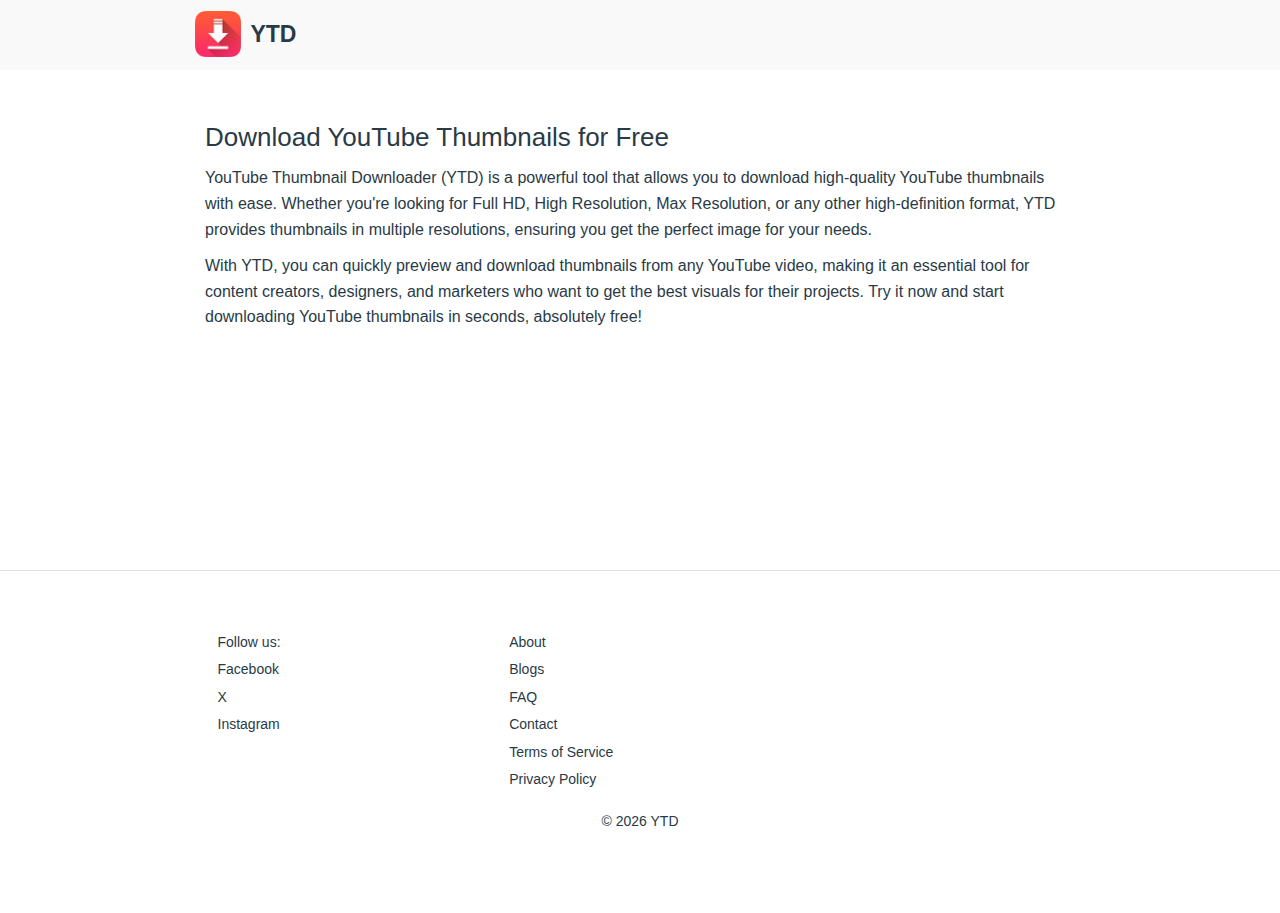
<file: articles/download-youtube-thumbnails-for-free.html>
<!DOCTYPE html>
<html lang="en">

<head>
    <meta name="viewport" content="width=device-width, initial-scale=1, maximum-scale=5">
    <title>YouTube Thumbnail Downloader for Free - Download YouTube Thumbnail in Full Resolution</title>
    <meta name="description" content="Download YouTube thumbnails for free in full resolution. Supports Full HD, High Resolution, Max Resolution, and High Definition formats.">
    <meta http-equiv="X-UA-Compatible" content="IE=edge">
    <meta name="robots" content="index, follow">
    <!-- Schema.org markup -->
    <meta itemprop="name" content="YouTube Thumbnail Downloader - Download thumbnails from YouTube">
    <meta itemprop="description" content="Download YouTube thumbnails for free in full resolution. Supports Full HD, High Resolution, Max Resolution, and High Definition formats.">
    <meta itemprop="image" content="../images/256x256.png">
    <meta property="og:type" content="website">
    <meta property="og:title" content="YouTube Thumbnail Downloader - Download thumbnails from YouTube">
    <meta property="og:description" content="Download YouTube thumbnails for free in full resolution. Supports Full HD, High Resolution, Max Resolution, and High Definition formats.">
    <meta property="og:image" content="../images/256x256.png">
    <link rel="canonical" href="https://youtubethumbnaildownloader.pages.dev/pages/about.html">
    <link rel="dns-prefetch" href="//youtubepp.com">
    <link rel="icon" href="../images/logo.png">
    <link rel="stylesheet" type="text/css" href="../css/bootstrap.min.css">
    <link rel="stylesheet" type="text/css" href="../css/style.css">
    <!--[if lt IE 9]>
    <script src="https://oss.maxcdn.com/html5shiv/3.7.2/html5shiv.min.js" async="async"></script>
    <script src="https://oss.maxcdn.com/respond/1.4.2/respond.min.js" async="async"></script>
    <![endif]-->
    <script type="text/javascript" charset="utf-8">
        var base_url = '../index.html';
        var page_hl = 'en';
    </script>
</head>

<body id="bootstrap-themes" class="swag-line">

<div class="container-overflow-wrap">
    <nav class="navbar navbar-tall navbar-full" role="navigation">
        <div class="container">
            <div class="navbar-header">
                <div class="navbar-brand logo-cont">
                    <a class="" href="../index.html" style="padding: 0">
                        <img
                            height="46px"
                            width="46px"
                            src="../images/logo.png"
                            alt="Logo YTD"
                            style="height: 46px"
                        />
                        <span id="logo-name"> YTD </span>
                    </a>
                </div>
            </div> 
        </div>
    </nav>
</div>

<section id="container">
    <div class="container">
        <div class="row">
            <div class="col-sm-12" style="background: #ffffff">
                <div class="blog-post" style="padding: 39px 10px; min-height: 500px">
                    <h2>Download YouTube Thumbnails for Free</h2>
                    <p>YouTube Thumbnail Downloader (YTD) is a powerful tool that allows you to download high-quality YouTube thumbnails with ease. Whether you're looking for Full HD, High Resolution, Max Resolution, or any other high-definition format, YTD provides thumbnails in multiple resolutions, ensuring you get the perfect image for your needs.</p>
                    <p>With YTD, you can quickly preview and download thumbnails from any YouTube video, making it an essential tool for content creators, designers, and marketers who want to get the best visuals for their projects. Try it now and start downloading YouTube thumbnails in seconds, absolutely free!</p>
                </div>
            </div>
        </div>
    </div>
</section>

<footer class="footer clearfix footer-borderless">
    <div class="container">
        <div class="row p-l-md p-r-md">
            <div class="col-md-4">
                <p>Follow us:</p>
                <p><a class="footer-list-link" href="https://www.facebook.com/profile.php?id=61568594661386&mibextid=ZbWKwL">Facebook</a></p>
                <p><a class="footer-list-link" href="https://x.com/YTD1946216?s=09">X</a></p>
                <p><a class="footer-list-link" href="https://www.instagram.com/jphabsytd/profilecard/?igsh=MXM3ZTg4Mm10ZjRxdw==">Instagram</a></p>
            </div>
            <div class="col-md-4">
                <p><a class="footer-list-link" href="../pages/about.html">About</a></p>
                <p><a class="footer-list-link" href="../pages/blogs.html">Blogs</a></p>
                <p><a class="footer-list-link" href="../pages/faq.html">FAQ</a></p>
                <p><a class="footer-list-link" href="../pages/contact.html">Contact</a></p>
                <p><a class="footer-list-link" href="../pages/tos.html">Terms of Service</a></p>
                <p><a class="footer-list-link" href="../pages/privacy-policy.html">Privacy Policy</a></p>
            </div>
        </div>
    </div>
    <p>&copy; <span id="year"></span> YTD</p>
</footer>

<script type="text/javascript" charset="utf-8" src="../js/main-v2.js"></script>
</body>

</html>
</file>
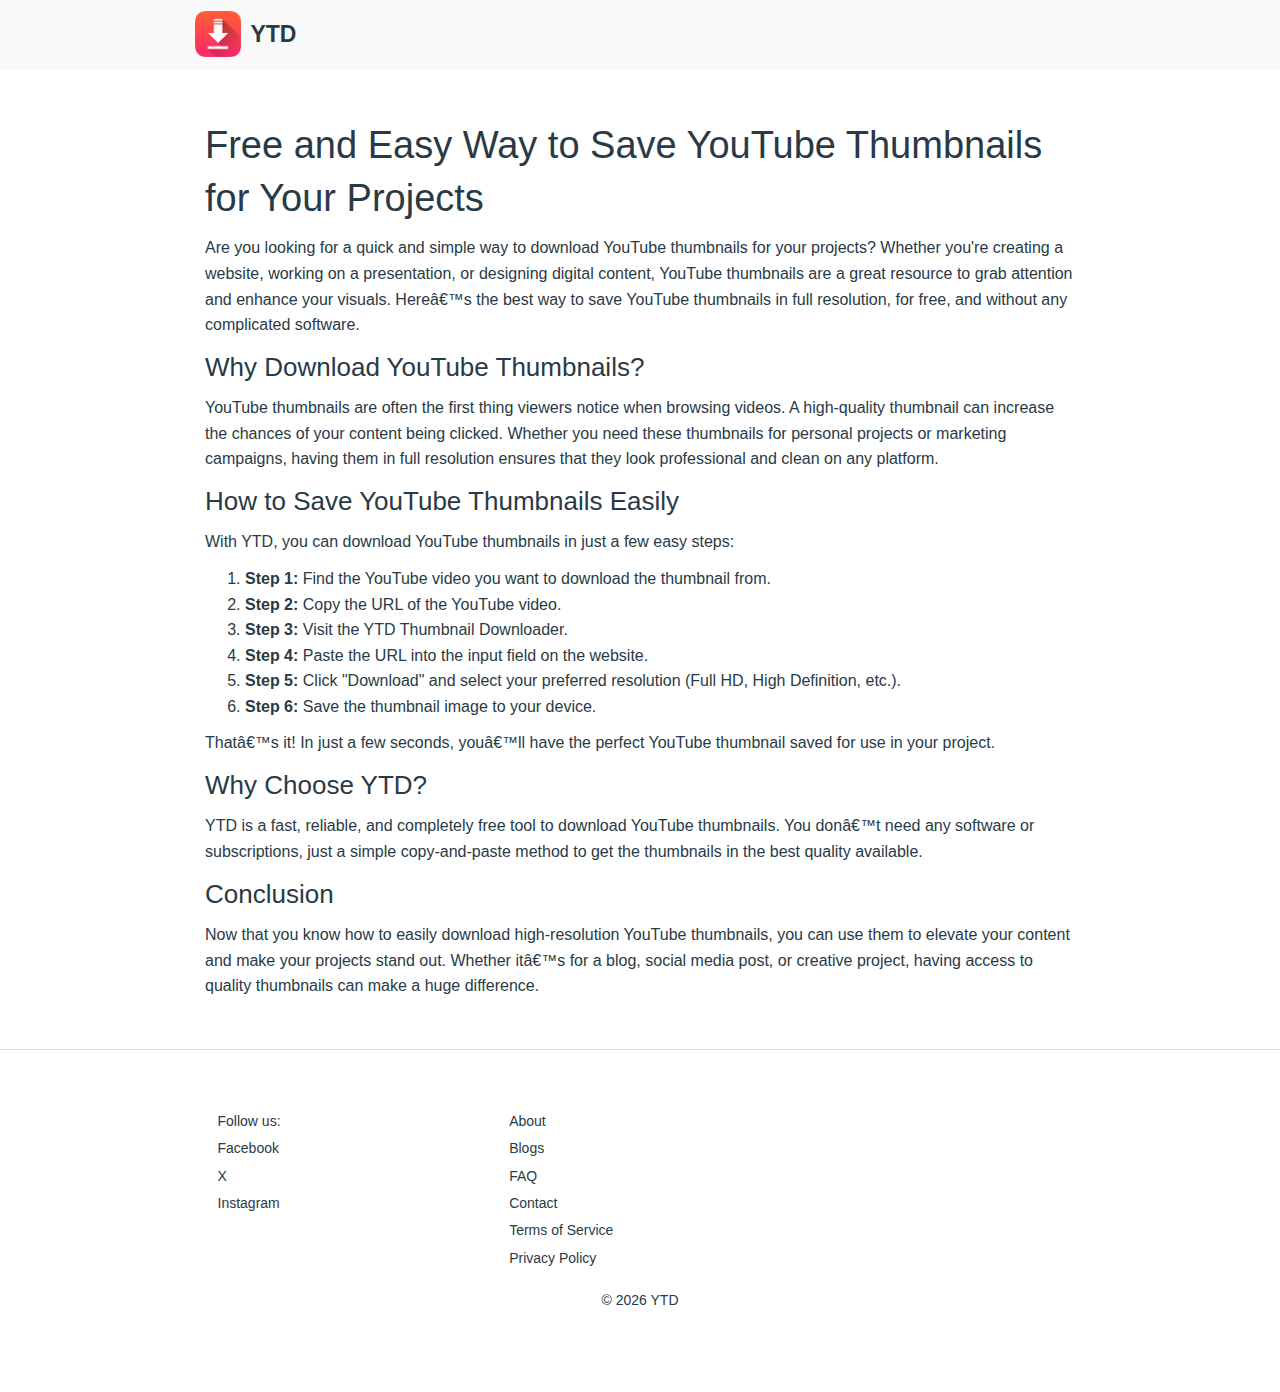
<file: articles/free-and-easy-way-to-save-youtube-thumbnails-for-your-projects.html>
<!DOCTYPE html>
<html lang="en">

<head>
    <meta name="viewport" content="width=device-width, initial-scale=1, maximum-scale=5">
    <title>Free and Easy Way to Save YouTube Thumbnails for Your Projects</title>
    <meta name="description" content="Learn how to download YouTube thumbnails in high resolution for your projects easily and for free. Save full HD, high-resolution, and max-resolution thumbnails without any hassle.">
    <meta http-equiv="X-UA-Compatible" content="IE=edge">
    <meta name="robots" content="index, follow">
    <!-- Schema.org markup -->
    <meta itemprop="name" content="Free and Easy Way to Save YouTube Thumbnails for Your Projects">
    <meta itemprop="description" content="Learn how to download YouTube thumbnails in high resolution for your projects easily and for free. Save full HD, high-resolution, and max-resolution thumbnails without any hassle.">
    <meta itemprop="image" content="../images/256x256.png">
    <meta property="og:type" content="website">
    <meta property="og:title" content="Free and Easy Way to Save YouTube Thumbnails for Your Projects">
    <meta property="og:description" content="Learn how to download YouTube thumbnails in high resolution for your projects easily and for free. Save full HD, high-resolution, and max-resolution thumbnails without any hassle.">
    <meta property="og:image" content="../images/256x256.png">
    <link rel="canonical" href="https://youtubethumbnaildownloader.pages.dev/pages/article.html">
    <link rel="dns-prefetch" href="//youtubepp.com">
    <link rel="icon" href="../images/logo.png">
    <link rel="stylesheet" type="text/css" href="../css/bootstrap.min.css">
    <link rel="stylesheet" type="text/css" href="../css/style.css">
    <!--[if lt IE 9]>
    <script src="https://oss.maxcdn.com/html5shiv/3.7.2/html5shiv.min.js" async="async"></script>
    <script src="https://oss.maxcdn.com/respond/1.4.2/respond.min.js" async="async"></script>
    <![endif]-->
    <script type="text/javascript" charset="utf-8">
        var base_url = '../index.html';
        var page_hl = 'en';
    </script>
</head>

<body id="bootstrap-themes" class="swag-line">

<div class="container-overflow-wrap">
    <nav class="navbar navbar-tall navbar-full" role="navigation">
        <div class="container">
            <div class="navbar-header">
                <div class="navbar-brand logo-cont">
                    <a class="" href="../index.html" style="padding: 0">
                        <img
                            height="46px"
                            width="46px"
                            src="../images/logo.png"
                            alt="Logo YTD"
                            style="height: 46px"
                        />
                        <span id="logo-name"> YTD </span>
                    </a>
                </div>
            </div> 
        </div>
    </nav>
</div>

        <section id="container">
            <div class="container">
                <div class="row">
                    <div class="col-sm-12" style="background: #ffffff">
                        <div class="blog-post" style="padding: 39px 10px; min-height: 500px">
                            <h1>Free and Easy Way to Save YouTube Thumbnails for Your Projects</h1>
                            <p>Are you looking for a quick and simple way to download YouTube thumbnails for your projects? Whether you're creating a website, working on a presentation, or designing digital content, YouTube thumbnails are a great resource to grab attention and enhance your visuals. Here’s the best way to save YouTube thumbnails in full resolution, for free, and without any complicated software.</p>

                            <h2>Why Download YouTube Thumbnails?</h2>
                            <p>YouTube thumbnails are often the first thing viewers notice when browsing videos. A high-quality thumbnail can increase the chances of your content being clicked. Whether you need these thumbnails for personal projects or marketing campaigns, having them in full resolution ensures that they look professional and clean on any platform.</p>

                            <h2>How to Save YouTube Thumbnails Easily</h2>
                            <p>With YTD, you can download YouTube thumbnails in just a few easy steps:</p>
                            <ol>
                                <li><strong>Step 1:</strong> Find the YouTube video you want to download the thumbnail from.</li>
                                <li><strong>Step 2:</strong> Copy the URL of the YouTube video.</li>
                                <li><strong>Step 3:</strong> Visit the YTD Thumbnail Downloader.</li>
                                <li><strong>Step 4:</strong> Paste the URL into the input field on the website.</li>
                                <li><strong>Step 5:</strong> Click "Download" and select your preferred resolution (Full HD, High Definition, etc.).</li>
                                <li><strong>Step 6:</strong> Save the thumbnail image to your device.</li>
                            </ol>
                            <p>That’s it! In just a few seconds, you’ll have the perfect YouTube thumbnail saved for use in your project.</p>

                            <h2>Why Choose YTD?</h2>
                            <p>YTD is a fast, reliable, and completely free tool to download YouTube thumbnails. You don’t need any software or subscriptions, just a simple copy-and-paste method to get the thumbnails in the best quality available.</p>

                            <h2>Conclusion</h2>
                            <p>Now that you know how to easily download high-resolution YouTube thumbnails, you can use them to elevate your content and make your projects stand out. Whether it’s for a blog, social media post, or creative project, having access to quality thumbnails can make a huge difference.</p>
                        </div>
                    </div>
                </div>
            </div>
        </section>

        <footer class="footer clearfix footer-borderless">
            <div class="container">
                <div class="row p-l-md p-r-md">
                    <div class="col-md-4">
                        <p>Follow us:</p>
                        <p><a class="footer-list-link" href="https://www.facebook.com/profile.php?id=61568594661386&mibextid=ZbWKwL">Facebook</a></p>
                        <p><a class="footer-list-link" href="https://x.com/YTD1946216?s=09">X</a></p>
                        <p><a class="footer-list-link" href="https://www.instagram.com/jphabsytd/profilecard/?igsh=MXM3ZTg4Mm10ZjRxdw==">Instagram</a></p>
                    </div>
                    <div class="col-md-4">
                        <p><a class="footer-list-link" href="../pages/about.html">About</a></p>
                        <p><a class="footer-list-link" href="../pages/blogs.html">Blogs</a></p>
                        <p><a class="footer-list-link" href="../pages/faq.html">FAQ</a></p>
                        <p><a class="footer-list-link" href="../pages/contact.html">Contact</a></p>
                        <p><a class="footer-list-link" href="../pages/tos.html">Terms of Service</a></p>
                        <p><a class="footer-list-link" href="../pages/privacy-policy.html">Privacy Policy</a></p>
                    </div>
                </div>
            </div>
            <p>&copy; <span id="year"></span> YTD</p>
        </footer>
    </div>
    <script type="text/javascript" charset="utf-8" src="../js/main-v2.js"></script>
</body>

</html>
</file>
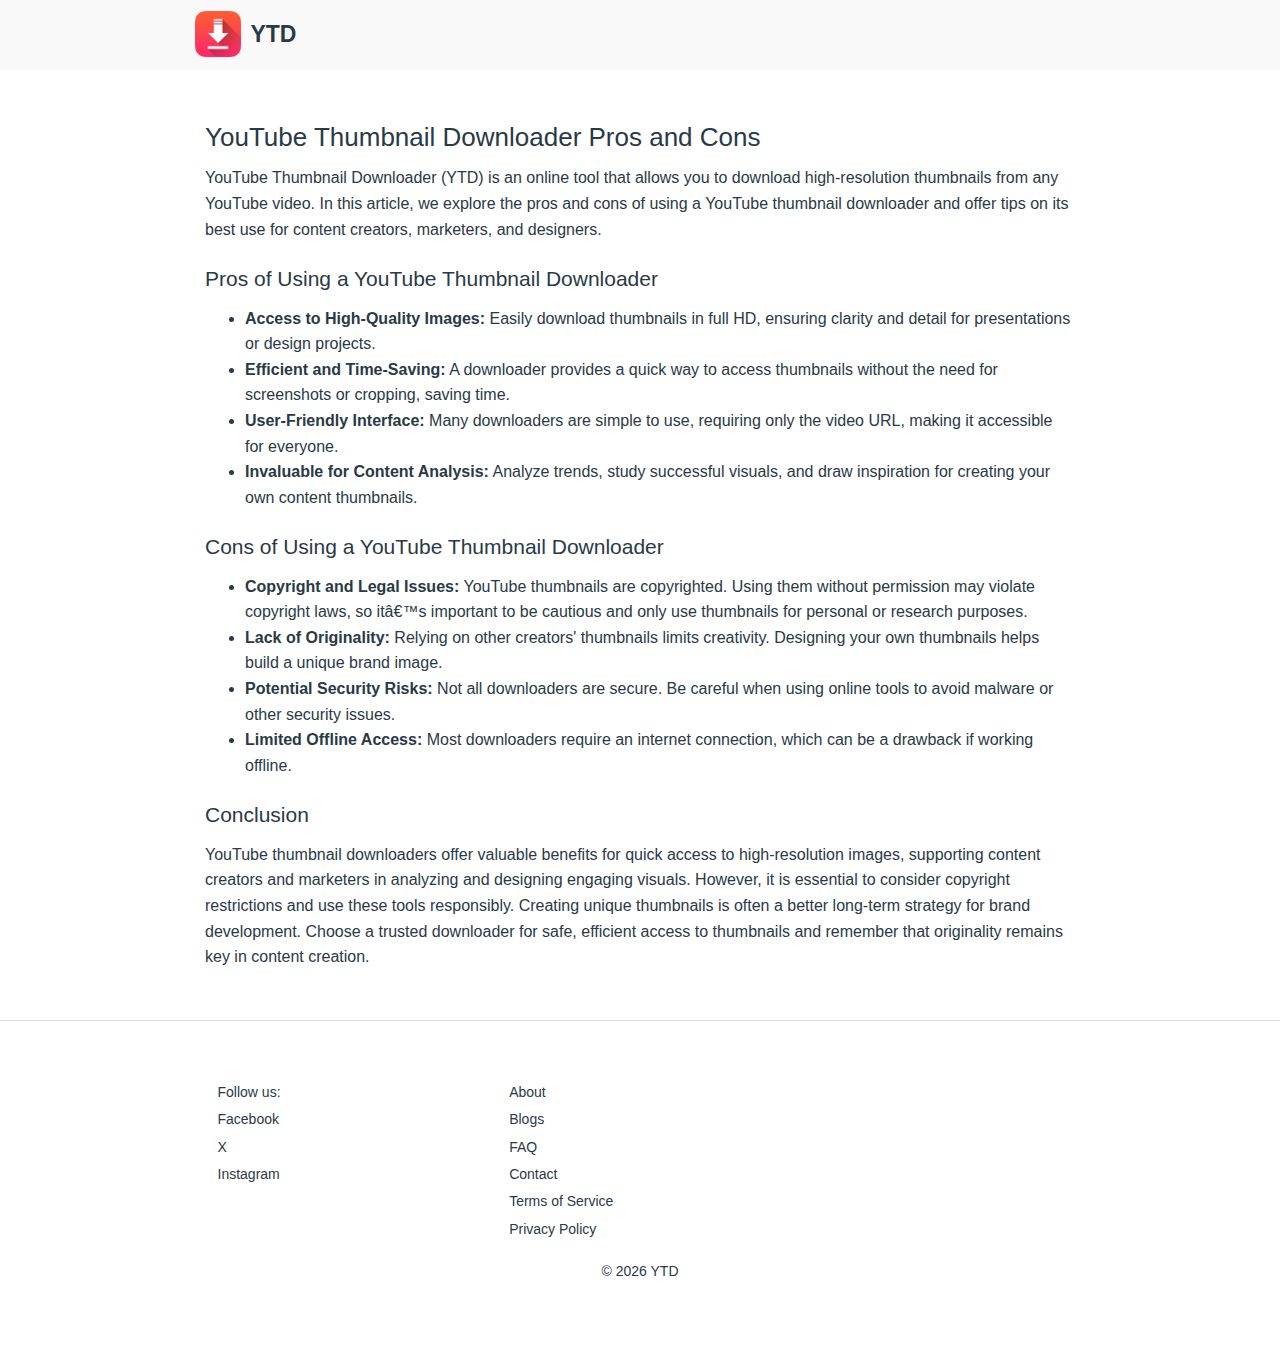
<file: articles/youtube-thumbnail-downloader-pros-and-cons.html>
<!DOCTYPE html>
<html lang="en">

<head>
    <meta name="viewport" content="width=device-width, initial-scale=1, maximum-scale=5">
    <title>YouTube Thumbnail Downloader - Download YouTube Thumbnail in Full Resolution</title>
    <meta name="description" content="Online download thumbnail from YouTube for FREE to PC, mobile. Supports downloading full resolution format: Full HD, High Resolution, Max Resolution, High definition">
    <meta http-equiv="X-UA-Compatible" content="IE=edge">
    <meta name="robots" content="index, follow">
    <!-- Schema.org markup -->
    <meta itemprop="name" content="YTD - Download thumbnail from YouTube">
    <meta itemprop="description" content="Online download thumbnail from YouTube for FREE to PC, mobile. Supports downloading full resolution format: Full HD, High Resolution, Max Resolution, High definition">
    <meta itemprop="image" content="../images/256x256.png">
    <meta property="og:type" content="website">
    <meta property="og:title" content="YTD - Download thumbnail from YouTube">
    <meta property="og:description" content="Online download thumbnail from YouTube for FREE to PC, mobile. Supports downloading full resolution format: Full HD, High Resolution, Max Resolution, High definition">
    <meta property="og:image" content="../images/256x256.png">
    <link rel="canonical" href="https://youtubethumbnaildownloader.pages.dev/pages/about.html">
    <link rel="dns-prefetch" href="//youtubepp.com">
    <link rel="icon" href="../images/logo.png">
    <link rel="stylesheet" type="text/css" href="../css/bootstrap.min.css">
    <link rel="stylesheet" type="text/css" href="../css/style.css">
    <!--[if lt IE 9]>
    <script src="https://oss.maxcdn.com/html5shiv/3.7.2/html5shiv.min.js" async="async"></script>
    <script src="https://oss.maxcdn.com/respond/1.4.2/respond.min.js" async="async"></script>
    <![endif]-->
    <script type="text/javascript" charset="utf-8">
        var base_url = '../index.html';
        var page_hl = 'en';
    </script>
</head>

<body id="bootstrap-themes" class="swag-line">

<div class="container-overflow-wrap">
    <nav class="navbar navbar-tall navbar-full" role="navigation">
        <div class="container">
            <div class="navbar-header">
                <div class="navbar-brand logo-cont">
                    <a class="" href="../index.html" style="padding: 0">
                        <img
                            height="46px"
                            width="46px"
                            src="../images/logo.png"
                            alt="Logo YTD"
                            style="height: 46px"
                        />
                        <span id="logo-name"> YTD </span>
                    </a>
                </div>
            </div> 
        </div>
    </nav>
</div>

<section id="container">
    <div class="container">
        <div class="row">
            <div class="col-sm-12" style="background: #ffffff">
                <div class="blog-post" style="padding: 39px 10px; min-height: 500px">
                    <h2>YouTube Thumbnail Downloader Pros and Cons</h2>
                    <p>YouTube Thumbnail Downloader (YTD) is an online tool that allows you to download high-resolution thumbnails from any YouTube video. In this article, we explore the pros and cons of using a YouTube thumbnail downloader and offer tips on its best use for content creators, marketers, and designers.</p>
                    
                    <h3>Pros of Using a YouTube Thumbnail Downloader</h3>
                    <ul>
                        <li><strong>Access to High-Quality Images:</strong> Easily download thumbnails in full HD, ensuring clarity and detail for presentations or design projects.</li>
                        <li><strong>Efficient and Time-Saving:</strong> A downloader provides a quick way to access thumbnails without the need for screenshots or cropping, saving time.</li>
                        <li><strong>User-Friendly Interface:</strong> Many downloaders are simple to use, requiring only the video URL, making it accessible for everyone.</li>
                        <li><strong>Invaluable for Content Analysis:</strong> Analyze trends, study successful visuals, and draw inspiration for creating your own content thumbnails.</li>
                    </ul>

                    <h3>Cons of Using a YouTube Thumbnail Downloader</h3>
                    <ul>
                        <li><strong>Copyright and Legal Issues:</strong> YouTube thumbnails are copyrighted. Using them without permission may violate copyright laws, so it’s important to be cautious and only use thumbnails for personal or research purposes.</li>
                        <li><strong>Lack of Originality:</strong> Relying on other creators' thumbnails limits creativity. Designing your own thumbnails helps build a unique brand image.</li>
                        <li><strong>Potential Security Risks:</strong> Not all downloaders are secure. Be careful when using online tools to avoid malware or other security issues.</li>
                        <li><strong>Limited Offline Access:</strong> Most downloaders require an internet connection, which can be a drawback if working offline.</li>
                    </ul>

                    <h3>Conclusion</h3>
                    <p>YouTube thumbnail downloaders offer valuable benefits for quick access to high-resolution images, supporting content creators and marketers in analyzing and designing engaging visuals. However, it is essential to consider copyright restrictions and use these tools responsibly. Creating unique thumbnails is often a better long-term strategy for brand development. Choose a trusted downloader for safe, efficient access to thumbnails and remember that originality remains key in content creation.</p>
                </div>
            </div>
        </div>
    </div>
</section>

<footer class="footer clearfix footer-borderless">
    <div class="container">
        <div class="row p-l-md p-r-md">
            <div class="col-md-4">
                <p>Follow us:</p>
                <p><a class="footer-list-link" href="https://www.facebook.com/profile.php?id=61568594661386&mibextid=ZbWKwL">Facebook</a></p>
                <p><a class="footer-list-link" href="https://x.com/YTD1946216?s=09">X</a></p>
                <p><a class="footer-list-link" href="https://www.instagram.com/jphabsytd/profilecard/?igsh=MXM3ZTg4Mm10ZjRxdw==">Instagram</a></p>
            </div>
            <div class="col-md-4">
                <p><a class="footer-list-link" href="../pages/about.html">About</a></p>
                <p><a class="footer-list-link" href="../pages/blogs.html">Blogs</a></p>
                <p><a class="footer-list-link" href="../pages/faq.html">FAQ</a></p>
                <p><a class="footer-list-link" href="../pages/contact.html">Contact</a></p>
                <p><a class="footer-list-link" href="../pages/tos.html">Terms of Service</a></p>
                <p><a class="footer-list-link" href="../pages/privacy-policy.html">Privacy Policy</a></p>
            </div>
        </div>
    </div>
    
    <p>&copy; <span id="year"></span> YTD</p>
</footer>

<script type="text/javascript" charset="utf-8" src="../js/main-v2.js"></script>
</body>
</html>
</file>
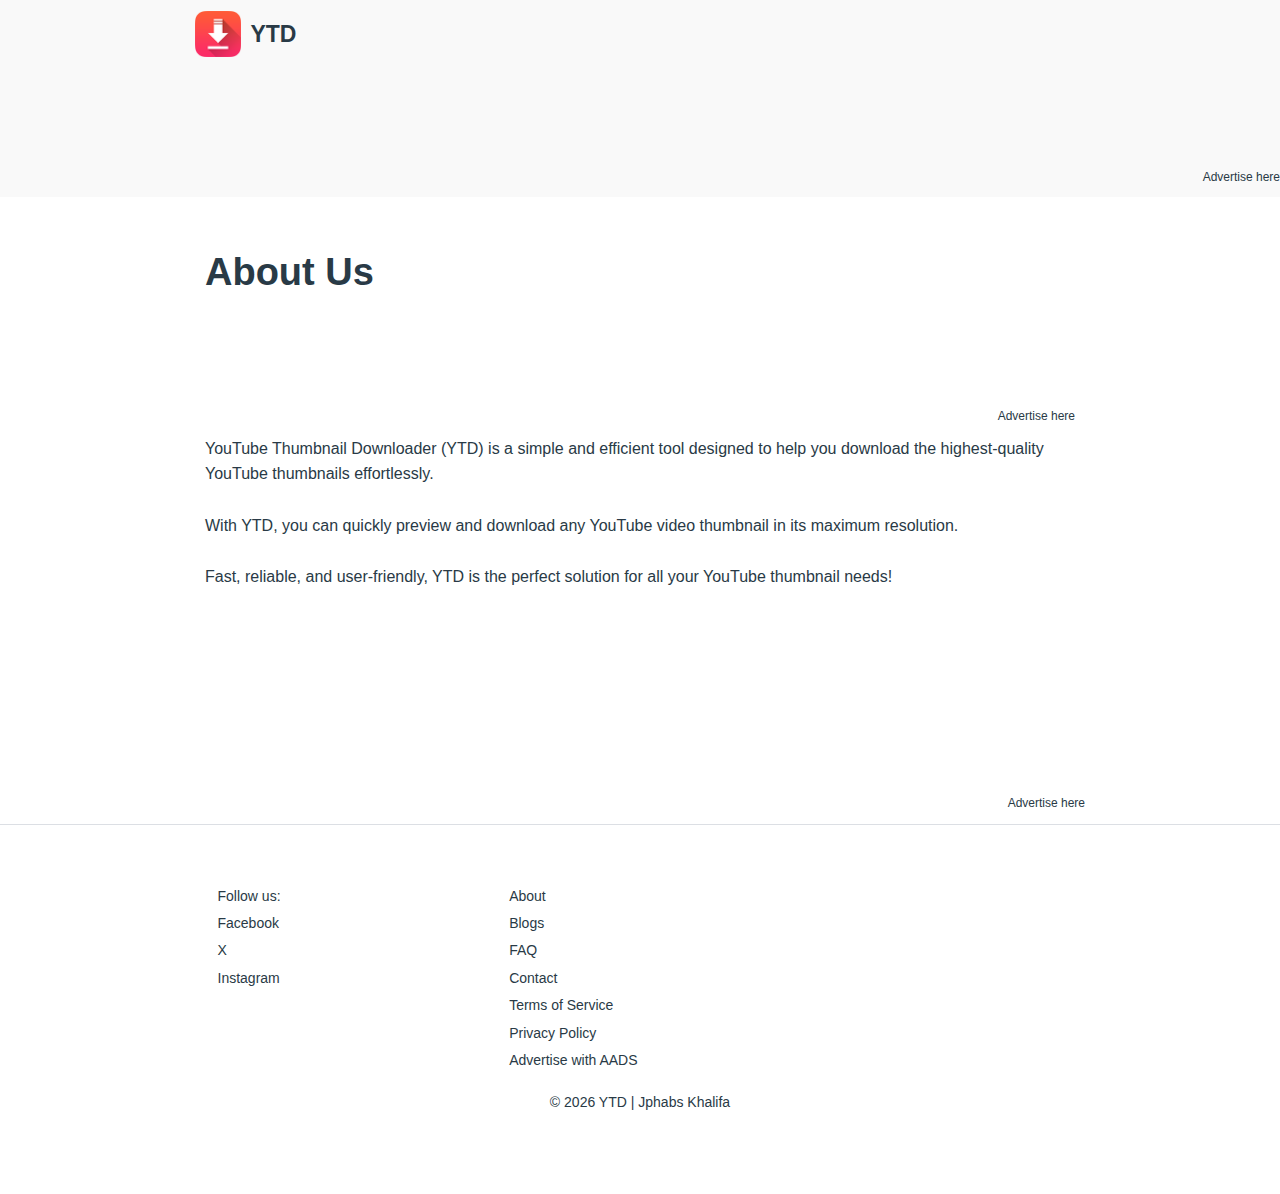
<file: pages/about.html>
<!DOCTYPE html>
<html lang="en">

<head>
	<meta charset="UTF-8">
    <meta name="viewport" content="width=device-width, initial-scale=1, maximum-scale=5">
    <title>About YouTube Thumbnail Downloader - Download YouTube Thumbnail in Full
            resolution</title>
    <meta name="description" content="Online download thumbnail from YouTube for FREE to PC, mobile. Supports downloading full resolution format: Full HD, High Resolution, Max Resolution, High definition">
    <meta http-equiv="X-UA-Compatible" content="IE=edge">
    <meta name="robots" content="index, follow">
    <!-- Schema.org markup -->
    <meta itemprop="name" content="About YTD - YTD Download thumbnail from YouTube">
    <meta itemprop="description" content="Online download thumbnail from YouTube for FREE to PC, mobile. Supports downloading full resolution format: Full HD, High Resolution, Max Resolution, High definition">
    <meta itemprop="image" content="../images/256x256.png">
    <meta property="og:type" content="website">
    <meta property="og:title" content="About YTD - YTD Download thumbnail from YouTube">
    <meta property="og:description" content="Online download thumbnail from YouTube for FREE to PC, mobile. Supports downloading full resolution format: Full HD, High Resolution, Max Resolution, High definition">
    <meta property="og:image" content="../images/256x256.png">
    <link rel="canonical" href="https://youtubethumbnaildownloader.pages.dev/pages/about.html">
    <link rel="dns-prefetch" href="//youtubepp.com">
    <link rel="icon" href="../images/logo.png">
    <link rel="stylesheet" type="text/css" href="../css/bootstrap.min.css">
    <link rel="stylesheet" type="text/css" href="../css/style.css">
    <!--[if lt IE 9]>
    <script src="https://oss.maxcdn.com/html5shiv/3.7.2/html5shiv.min.js" async="async"></script>
    <script src="https://oss.maxcdn.com/respond/1.4.2/respond.min.js" async="async"></script>
    <![endif]-->
    <script type="text/javascript" charset="utf-8">
        var base_url = '../index.html';
        var page_hl = 'en';
    </script>
</head>

<body id="bootstrap-themes" class="swag-line">

<div class="container-overflow-wrap">
    <nav class="navbar navbar-tall navbar-full" role="navigation">
        <div class="container">
            <div class="navbar-header">
                <div class="navbar-brand logo-cont">
                    <a class="" href="../index.html" style="padding: 0">
                        <img
                            height="46px"
                            width="46px"
                            src="../images/logo.png"
                            alt="Logo YTD"
                            style="height: 46px"
                        />
                        <span id="logo-name"> YTD </span>
                    </a>
                </div>
            </div> 
        </div>
    </nav>
    
    <!-- Ad Above Search Bar -->
                    <div id="frame" style="width: 100%; margin-bottom: 10px; text-align: center;">
                        <iframe data-aa='2380441' src='//acceptable.a-ads.com/2380441' style='border:0px; padding:0; width:100%; height:90px; overflow:hidden; background-color: transparent;'></iframe>
                        <a style="display: block; text-align: right; font-size: 12px" id="frame-link" href="https://aads.com/campaigns/new/?source_id=2380441&source_type=ad_unit&partner=2380441">Advertise here</a>
                    </div>
    
</div>

        <section id="container">
            <div class="container">
                <div class="row">
                    <div class="col-sm-12" style="background: #ffffff">
                        <div class="blog-post" style="padding: 39px 10px; min-height: 500px">
                            <header>
<h1><strong>About Us</strong></h1>

<!-- Ad Above Search Bar -->
                    <div id="frame" style="width: 100%; margin-bottom: 10px; text-align: center;">
                        <iframe data-aa='2380441' src='//acceptable.a-ads.com/2380441' style='border:0px; padding:0; width:100%; height:90px; overflow:hidden; background-color: transparent;'></iframe>
                        <a style="display: block; text-align: right; font-size: 12px" id="frame-link" href="https://aads.com/campaigns/new/?source_id=2380441&source_type=ad_unit&partner=2380441">Advertise here</a>
                    </div>

</header>
      <main>                      
<p>YouTube Thumbnail Downloader (YTD) is a simple and efficient tool designed to help you download the highest-quality YouTube thumbnails effortlessly. 
<br>
</br> 
With YTD, you can quickly preview and download any YouTube video thumbnail in its maximum resolution.  
<br>
	</br>
Fast, reliable, and user-friendly, YTD is the perfect solution for all your YouTube thumbnail needs!</p>
</main>
                        </div>
                    </div>
                </div>
                
                <!-- Ad Above Search Bar -->
                    <div id="frame" style="width: 100%; margin-bottom: 10px; text-align: center;">
                        <iframe data-aa='2380441' src='//acceptable.a-ads.com/2380441' style='border:0px; padding:0; width:100%; height:90px; overflow:hidden; background-color: transparent;'></iframe>
                        <a style="display: block; text-align: right; font-size: 12px" id="frame-link" href="https://aads.com/campaigns/new/?source_id=2380441&source_type=ad_unit&partner=2380441">Advertise here</a>
                    </div>
                
            </div>
        </section>
        
        <footer class="footer clearfix footer-borderless">

    <div class="container">
        <div class="row p-l-md p-r-md">
            <div class="col-md-4">
                <p>Follow us:</p>
                <p><a class="footer-list-link" href="https://www.facebook.com/profile.php?id=61568594661386&mibextid=ZbWKwL">Facebook</a></p>
                <p><a class="footer-list-link" href="https://x.com/YTD1946216?s=09">X</a></p>
                <p><a class="footer-list-link" href="https://www.instagram.com/jphabsytd/profilecard/?igsh=MXM3ZTg4Mm10ZjRxdw==">Instagram</a></p>
            </div>
            <div class="col-md-4">
                <p><a class="footer-list-link" href="about.html">About</a></p>
                <p><a class="footer-list-link" href="blogs.html">Blogs</a></p>
                <p><a class="footer-list-link" href="faq.html">FAQ</a></p>
                <p><a class="footer-list-link" href="contact.html">Contact</a></p>
                <p><a class="footer-list-link" href="tos.html">Terms of Service</a></p>
                <p><a class="footer-list-link" href="privacy-policy.html">Privacy Policy</a></p>
                <p><a class="footer-list-link" href="https://aads.com/?partner=2380441">Advertise with AADS</a></p>
            </div>
        </div>
    </div>
    
    <p>&copy; <span id="year"></span> YTD | Jphabs Khalifa</p>
    
</footer>
    </div>
    <script type="text/javascript" charset="utf-8" src="../js/main-v2.js"></script>
</body>

</html>
</file>
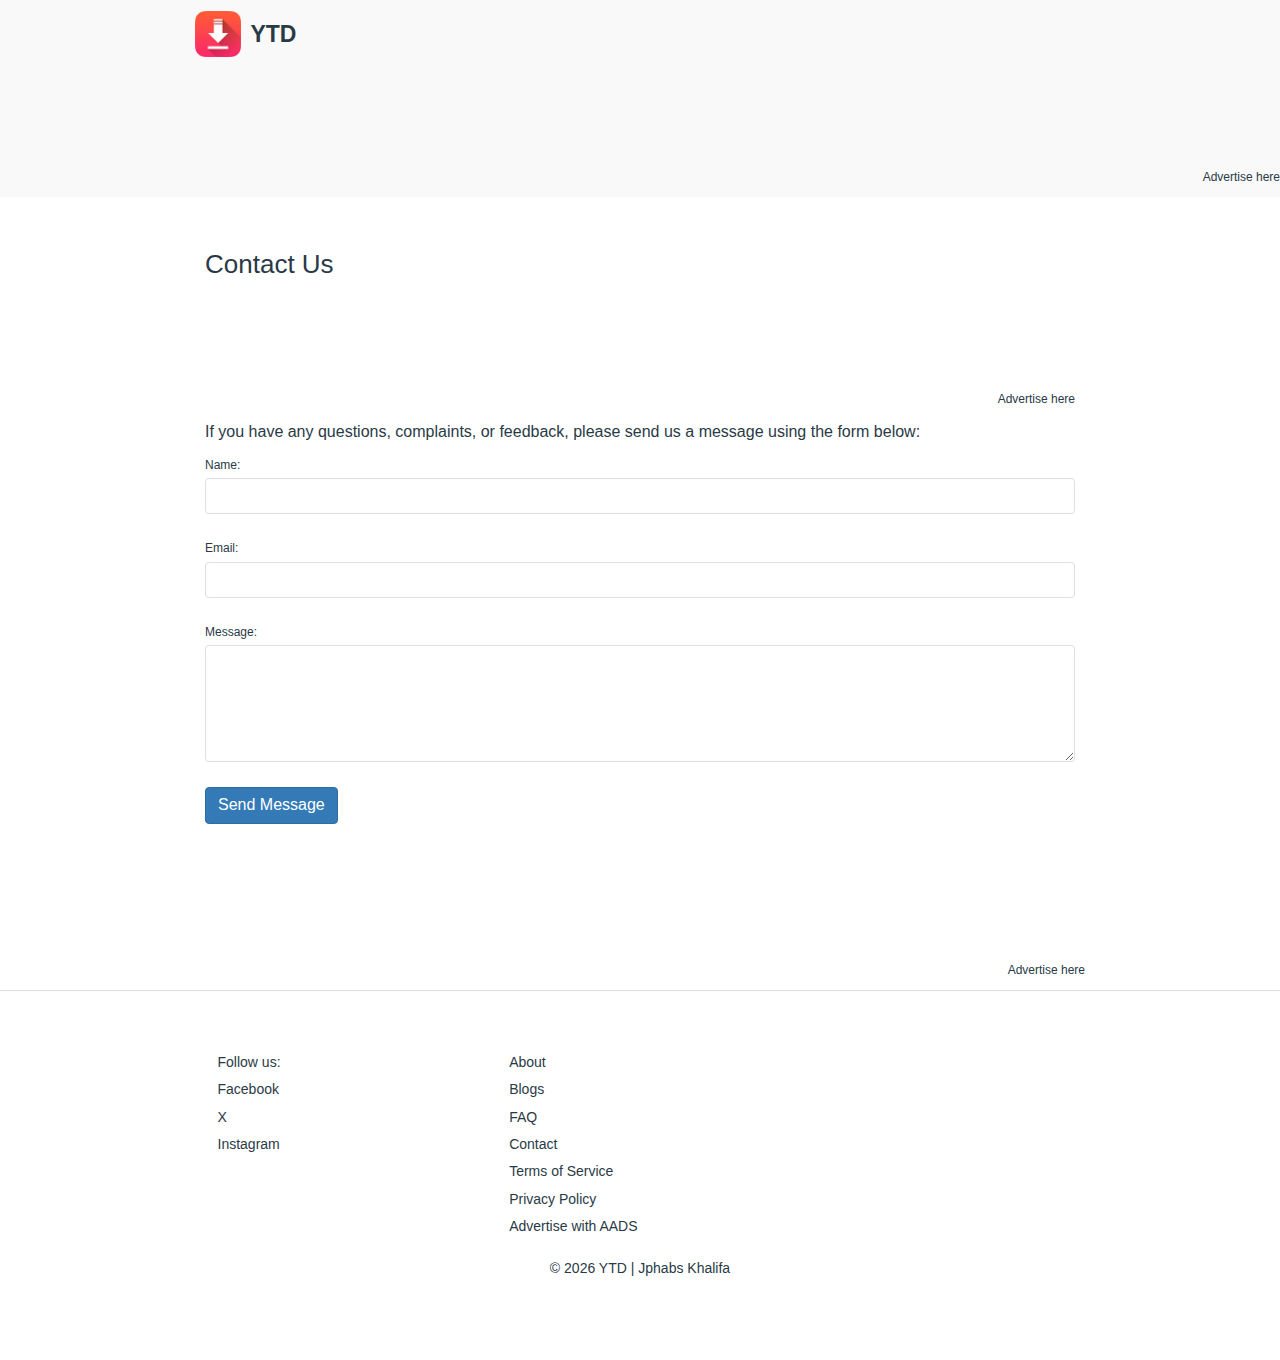
<file: pages/contact.html>
<!DOCTYPE html>
<html lang="en">

<head>
	<meta charset="UTF-8">
    <meta name="viewport" content="width=device-width, initial-scale=1, maximum-scale=5">
    <title>Contact toYTD - YTD Download thumbnail from YouTube</title>
    <meta name="description" content="Online download thumbnail from YouTube for FREE to PC, mobile. Supports downloading full resolution format: Full HD, High Resolution, Max Resolution, High definition">
    <meta http-equiv="X-UA-Compatible" content="IE=edge">
    <meta name="robots" content="index, follow">
    <!-- Schema.org markup -->
    <meta itemprop="name" content="Contact toYTD - YTD Download thumbnail from YouTube">
    <meta itemprop="description" content="Online download thumbnail from YouTube for FREE to PC, mobile. Supports downloading full resolution format: Full HD, High Resolution, Max Resolution, High definition">
    <meta itemprop="image" content="../images/256x256.png">
    <meta property="og:type" content="website">
    <meta property="og:title" content="Contact toYTD - YTD Download thumbnail from YouTube">
    <meta property="og:description" content="Online download thumbnail from YouTube for FREE to PC, mobile. Supports downloading full resolution format: Full HD, High Resolution, Max Resolution, High definition">
    <meta property="og:image" content="../images/256x256.png">
    <link rel="canonical" href="https://youtubethumbnaildownloader.pages.dev/pages/contact.html">
    <link rel="dns-prefetch" href="//youtubepp.com">
    <link rel="icon" href="../images/logo.png">
    <link rel="stylesheet" type="text/css" href="../css/bootstrap.min.css">
    <link rel="stylesheet" type="text/css" href="../css/style.css">
    <!--[if lt IE 9]>
    <script src="https://oss.maxcdn.com/html5shiv/3.7.2/html5shiv.min.js" async="async"></script>
    <script src="https://oss.maxcdn.com/respond/1.4.2/respond.min.js" async="async"></script>
    <![endif]-->
    <script type="text/javascript" charset="utf-8">
        var base_url = '../index.html';
        var page_hl = 'en';
    </script>
</head>

<body id="bootstrap-themes" class="swag-line">

<div class="container-overflow-wrap">
    <nav class="navbar navbar-tall navbar-full" role="navigation">
        <div class="container">
            <div class="navbar-header">
                <div class="navbar-brand logo-cont">
                    <a class="" href="../index.html" style="padding: 0">
                        <img height="46px" width="46px" src="../images/logo.png" alt="Logo YTD" style="height: 46px" />
                        <span id="logo-name"> YTD </span>
                    </a>
                </div>
            </div>
        </div>
    </nav>
    
    <!-- Ad Above Search Bar -->
                    <div id="frame" style="width: 100%; margin-bottom: 10px; text-align: center;">
                        <iframe data-aa='2380441' src='//acceptable.a-ads.com/2380441' style='border:0px; padding:0; width:100%; height:90px; overflow:hidden; background-color: transparent;'></iframe>
                        <a style="display: block; text-align: right; font-size: 12px" id="frame-link" href="https://aads.com/campaigns/new/?source_id=2380441&source_type=ad_unit&partner=2380441">Advertise here</a>
                    </div>
    
</div>

<section id="container">
    <div class="container">
        <div class="row">
            <div class="col-sm-12" style="background: #ffffff">
                <div class="blog-post" style="padding: 39px 10px; min-height: 500px">
                    <h2>Contact Us</h2>
                    
                    <!-- Ad Above Search Bar -->
                    <div id="frame" style="width: 100%; margin-bottom: 10px; text-align: center;">
                        <iframe data-aa='2380441' src='//acceptable.a-ads.com/2380441' style='border:0px; padding:0; width:100%; height:90px; overflow:hidden; background-color: transparent;'></iframe>
                        <a style="display: block; text-align: right; font-size: 12px" id="frame-link" href="https://aads.com/campaigns/new/?source_id=2380441&source_type=ad_unit&partner=2380441">Advertise here</a>
                    </div>
                    
                    <p>If you have any questions, complaints, or feedback, please send us a message using the form below:</p>
                    
                    <!-- Contact Form -->
<form action="https://formsubmit.co/b93d8e938bc26a06f0963ff1edbc8fe7" method="POST">
    <label for="name">Name:</label>
    <input type="text" name="name" required class="form-control"><br>

    <label for="email">Email:</label>
    <input type="email" name="email" required class="form-control"><br>

    <label for="message">Message:</label>
    <textarea name="message" required class="form-control" rows="5"></textarea><br>

    <input type="hidden" name="_captcha" value="false">

    <!-- Add the hidden _next field to redirect after submission -->
    <input type="hidden" name="_next" value="https://youtubethumbnaildownloader.pages.dev/pages/thank-you.html">

    <button type="submit" class="btn btn-primary">Send Message</button>
</form>
                    <!-- End of Contact Form -->

                </div>
            </div>
        </div>
        
        <!-- Ad Above Search Bar -->
                    <div id="frame" style="width: 100%; margin-bottom: 10px; text-align: center;">
                        <iframe data-aa='2380441' src='//acceptable.a-ads.com/2380441' style='border:0px; padding:0; width:100%; height:90px; overflow:hidden; background-color: transparent;'></iframe>
                        <a style="display: block; text-align: right; font-size: 12px" id="frame-link" href="https://aads.com/campaigns/new/?source_id=2380441&source_type=ad_unit&partner=2380441">Advertise here</a>
                    </div>
        
    </div>
</section>

<footer class="footer clearfix footer-borderless">
    <div class="container">
        <div class="row p-l-md p-r-md">
            <div class="col-md-4">
                <p>Follow us:</p>
                <p><a class="footer-list-link" href="https://www.facebook.com/profile.php?id=61568594661386&mibextid=ZbWKwL">Facebook</a></p>
                <p><a class="footer-list-link" href="https://x.com/YTD1946216?s=09">X</a></p>
                <p><a class="footer-list-link" href="https://www.instagram.com/jphabsytd/profilecard/?igsh=MXM3ZTg4Mm10ZjRxdw==">Instagram</a></p>
            </div>
            <div class="col-md-4">
                <p><a class="footer-list-link" href="about.html">About</a></p>
                <p><a class="footer-list-link" href="blogs.html">Blogs</a></p>
                <p><a class="footer-list-link" href="faq.html">FAQ</a></p>
                <p><a class="footer-list-link" href="contact.html">Contact</a></p>
                <p><a class="footer-list-link" href="tos.html">Terms of Service</a></p>
                <p><a class="footer-list-link" href="privacy-policy.html">Privacy Policy</a></p>
                <p><a class="footer-list-link" href="https://aads.com/?partner=2380441">Advertise with AADS</a></p>
            </div>
        </div>
    </div>
        <p>&copy; <span id="year"></span> YTD | Jphabs Khalifa</p>
        
</footer>
    <script data-cfasync="false" src="../js/email-decode.min.js"></script>
<script type="text/javascript" charset="utf-8" src="../js/main-v2.js"></script>
</body>

</html>
</file>
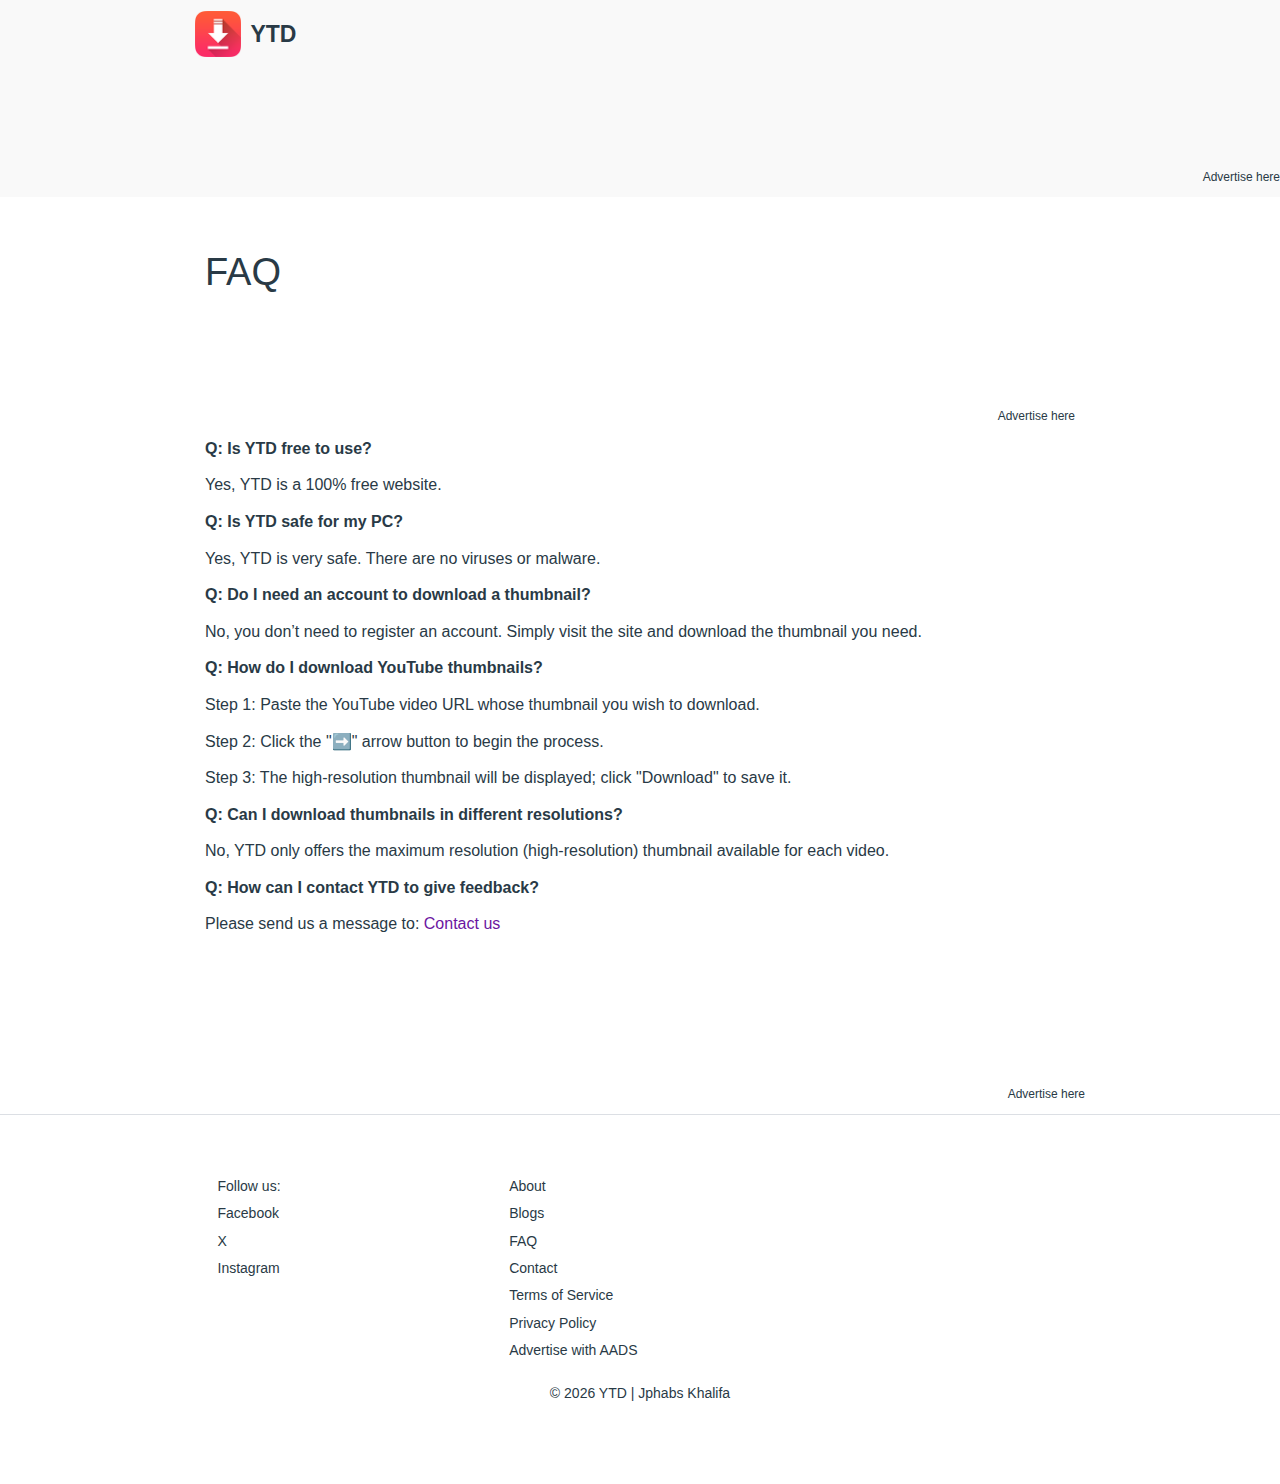
<file: pages/faq.html>
<!DOCTYPE html>
<html lang="en">
    <head>
    	<meta charset="UTF-8">
        <meta
            name="viewport"
            content="width=device-width, initial-scale=1, maximum-scale=5"
        />
        <title>
            YTD FAQ- YTD Download thumbnail from YouTube
        </title>
        <meta
            name="description"
            content="Online download thumbnail from YouTube for FREE to PC, mobile. Supports downloading full resolution format: Full HD, High Resolution, Max Resolution, High definition"
        />
        <meta http-equiv="X-UA-Compatible" content="IE=edge" />
        <meta name="robots" content="index, follow" />
        <!-- Schema.org markup -->
        <meta
            itemprop="name"
            content="YTD FAQ- YTD Download thumbnail from YouTube"
        />
        <meta
            itemprop="description"
            content="Online download thumbnail from YouTube for FREE to PC, mobile. Supports downloading full resolution format: Full HD, High Resolution, Max Resolution, High definition"
        />
        <meta
            itemprop="image"
            content="../images/256x256.png"
        />

        <meta property="og:type" content="website" />
        <meta
            property="og:title"
            content="YTD FAQ- YTD Download thumbnail from YouTube"
        />
        <meta
            property="og:description"
            content="Online download thumbnail from YouTube for FREE to PC, mobile. Supports downloading full resolution format: Full HD, High Resolution, Max Resolution, High definition"
        />
        <meta property="og:image" content="../images/256x256.png" />

        <link rel="canonical" href="https://youtubethumbnaildownloader.pages.dev/pages/faq.html" />

        <link rel="dns-prefetch" href="//youtubepp.com" />
        <link rel="icon" href="../images/logo.png" />

        <link
            rel="stylesheet"
            type="text/css"
            href="../css/bootstrap.min.css"
        />
        <link rel="stylesheet" type="text/css" href="../css/style.css" />

        <!--[if lt IE 9]>
            <script
                src="https://oss.maxcdn.com/html5shiv/3.7.2/html5shiv.min.js"
                async="async"
            ></script>
            <script
                src="https://oss.maxcdn.com/respond/1.4.2/respond.min.js"
                async="async"
            ></script>
        <![endif]-->

        <script type="text/javascript" charset="utf-8">
            var base_url = '../index.html';
            var page_hl = 'en';
        </script>
    </head>

    <body id="bootstrap-themes" class="swag-line">
<div class="container-overflow-wrap">
    <nav class="navbar navbar-tall navbar-full" role="navigation">
        <div class="container">
            <div class="navbar-header">
                <div class="navbar-brand logo-cont">
                    <a class="" href="../index.html" style="padding: 0">
                        <img
                            height="46px"
                            width="46px"
                            src="../images/logo.png"
                            alt="Logo YTD"
                            style="height: 46px"
                        />
                        <span id="logo-name"> YTD </span>
                    </a>
                </div>
            </div>
        </div>
    </nav>
    
    <!-- Ad Above Search Bar -->
                    <div id="frame" style="width: 100%; margin-bottom: 10px; text-align: center;">
                        <iframe data-aa='2380441' src='//acceptable.a-ads.com/2380441' style='border:0px; padding:0; width:100%; height:90px; overflow:hidden; background-color: transparent;'></iframe>
                        <a style="display: block; text-align: right; font-size: 12px" id="frame-link" href="https://aads.com/campaigns/new/?source_id=2380441&source_type=ad_unit&partner=2380441">Advertise here</a>
                    </div>
    
</div>

            <section id="container">
                <div class="container">
                    <div class="row">
                        <div class="col-sm-12" style="background: #ffffff">
                            <div
                                class="blog-post"
                                style="padding: 39px 10px; min-height: 500px"
                            >        

<header><h1>FAQ</h1>

<!-- Ad Above Search Bar -->
                    <div id="frame" style="width: 100%; margin-bottom: 10px; text-align: center;">
                        <iframe data-aa='2380441' src='//acceptable.a-ads.com/2380441' style='border:0px; padding:0; width:100%; height:90px; overflow:hidden; background-color: transparent;'></iframe>
                        <a style="display: block; text-align: right; font-size: 12px" id="frame-link" href="https://aads.com/campaigns/new/?source_id=2380441&source_type=ad_unit&partner=2380441">Advertise here</a>
                    </div>

</header>   

                 
<p><b>Q: Is YTD free to use?</b></p>
<p>Yes, YTD is a 100% free website.</p>
<p></p>
<p><b>Q: Is YTD safe for my PC?</b></p>
<p>Yes, YTD is very safe. There are no viruses or malware.</p>
<p></p>
<p><b>Q: Do I need an account to download a thumbnail?</b></p>
<p>No, you don’t need to register an account. Simply visit the site and download the thumbnail you need.</p>
<p></p>
<p><b>Q: How do I download YouTube thumbnails?</b></p>
<p>Step 1: Paste the YouTube video URL whose thumbnail you wish to download.</p>
<p>Step 2: Click the "➡️" arrow button to begin the process.</p>
<p>Step 3: The high-resolution thumbnail will be displayed; click "Download" to save it.</p>
<p></p>
<p><b>Q: Can I download thumbnails in different resolutions?</b></p>
<p>No, YTD only offers the maximum resolution (high-resolution) thumbnail available for each video.</p>                            
                                <p></p>
                                <p>
                                    <b
                                        >Q: How can I contact YTD to give
                                        feedback?</b
                                    >
                                </p>
                                <p>
                                    Please send us a message to:
                                    <a href="contact.html"
                                        >Contact us</a
                                    >
                                </p>
                            </div>
                        </div>
                    </div>
                    
                    <!-- Ad Above Search Bar -->
                    <div id="frame" style="width: 100%; margin-bottom: 10px; text-align: center;">
                        <iframe data-aa='2380441' src='//acceptable.a-ads.com/2380441' style='border:0px; padding:0; width:100%; height:90px; overflow:hidden; background-color: transparent;'></iframe>
                        <a style="display: block; text-align: right; font-size: 12px" id="frame-link" href="https://aads.com/campaigns/new/?source_id=2380441&source_type=ad_unit&partner=2380441">Advertise here</a>
                    </div>
                    
                </div>
            </section>

            <footer class="footer clearfix footer-borderless">

                <div class="container">
                    <div class="row p-l-md p-r-md">
                        <div class="col-md-4">
                            <p>Follow us:</p>
                            <p>
                                <a class="footer-list-link" href="https://www.facebook.com/profile.php?id=61568594661386&mibextid=ZbWKwL"
                                    >Facebook</a
                                >
                            </p>
                            <p>
                                <a class="footer-list-link" href="https://x.com/YTD1946216?s=09">X</a>
                            </p>
                            <p>
                                <a class="footer-list-link" href="https://www.instagram.com/jphabsytd/profilecard/?igsh=MXM3ZTg4Mm10ZjRxdw=="
                                    >Instagram</a
                                >
                            </p>
                        </div>
                        <div class="col-md-4">
                            <p>
                                <a class="footer-list-link" href="about.html"
                                    >About</a
                                >
                            </p>
                            <p><a class="footer-list-link" href="blogs.html">Blogs</a></p>
                            <p>
                                <a class="footer-list-link" href="faq.html"
                                    >FAQ</a
                                >
                            </p>
                            <p>
                                <a class="footer-list-link" href="contact.html"
                                    >Contact</a
                                >
                            </p>
                            <p>
                                <a class="footer-list-link" href="tos.html"
                                    >Terms of Service</a
                                >
                            </p>
                            <p>
                                <a
                                    class="footer-list-link"
                                    href="privacy-policy.html"
                                    >Privacy Policy</a
                                >
                            </p>
                            <p><a class="footer-list-link" href="https://aads.com/?partner=2380441">Advertise with AADS</a></p>
                        </div>
                    </div>
                </div>
                
                <p>&copy; <span id="year"></span> YTD | Jphabs Khalifa</p>
                
            </footer>
        </div>

        <script
            type="text/javascript"
            charset="utf-8"
            src="../js/main-v2.js"
        ></script>
    </body>
</html>
</file>
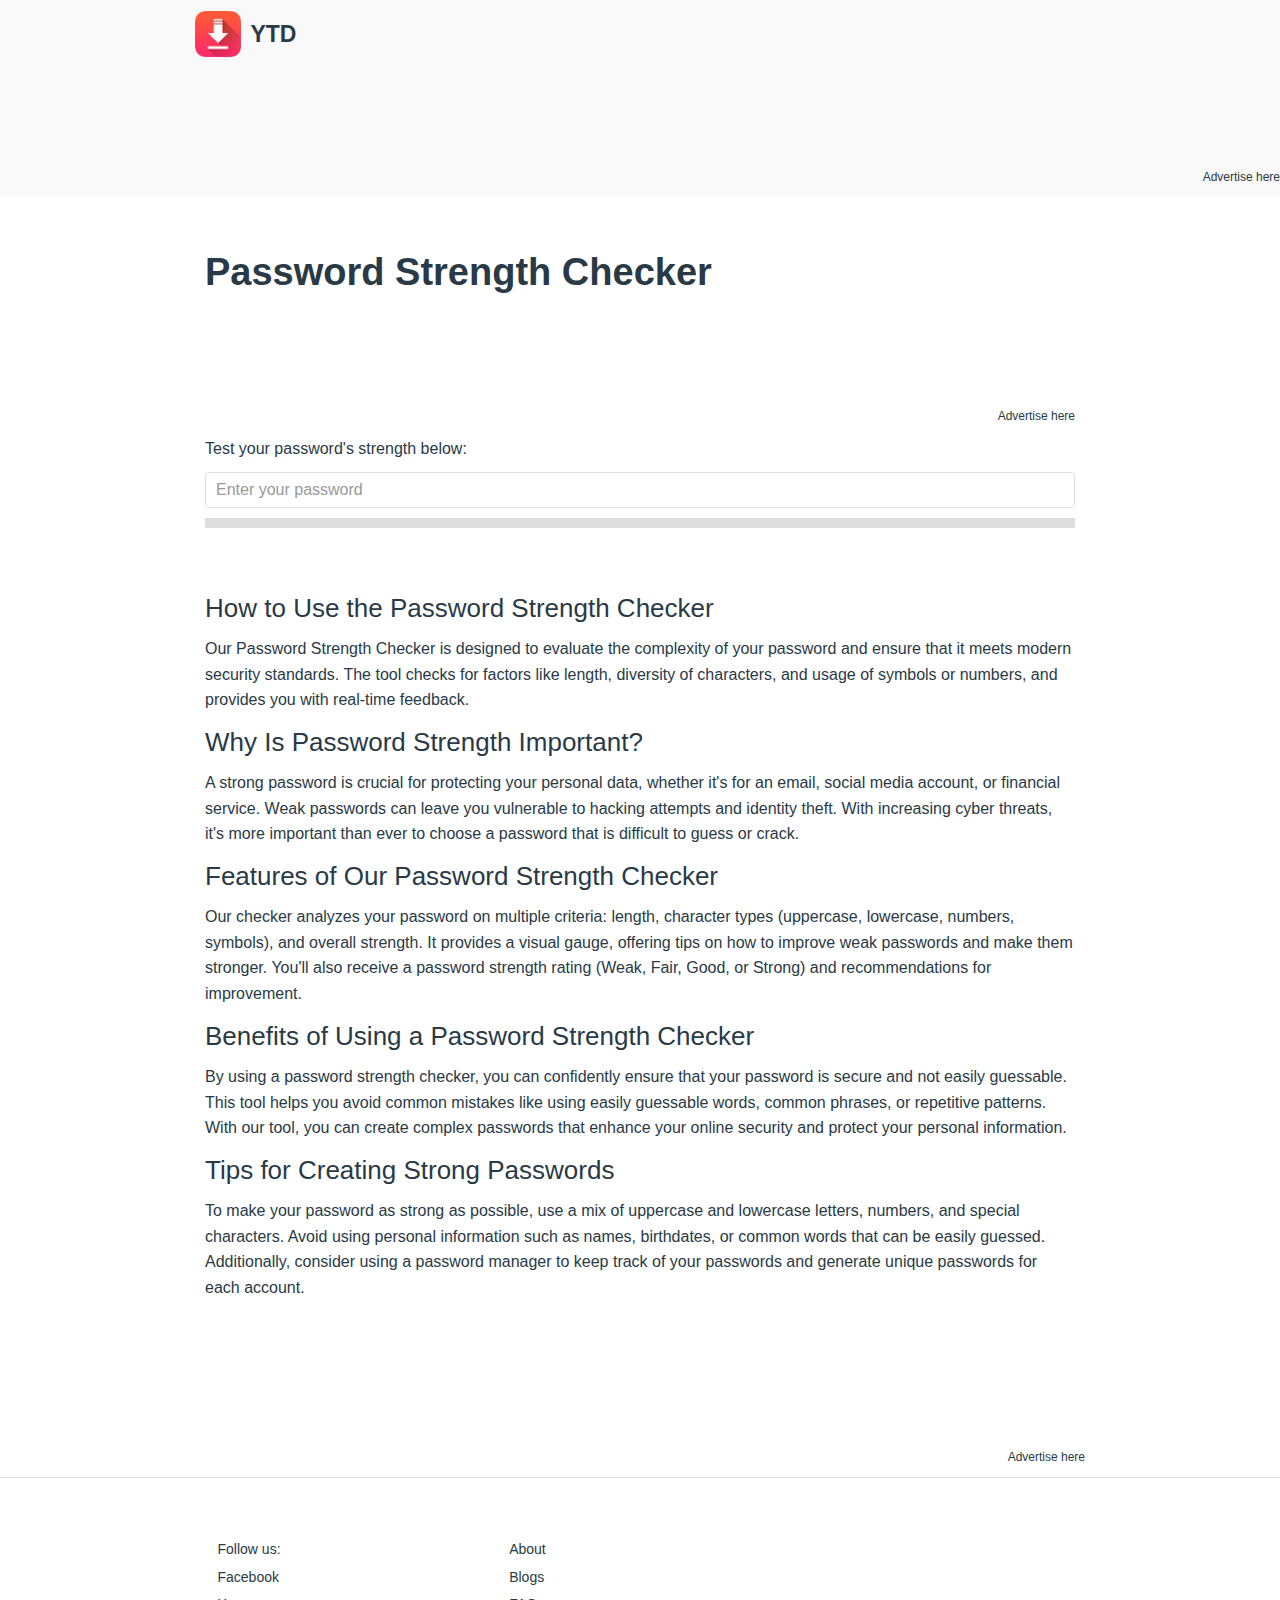
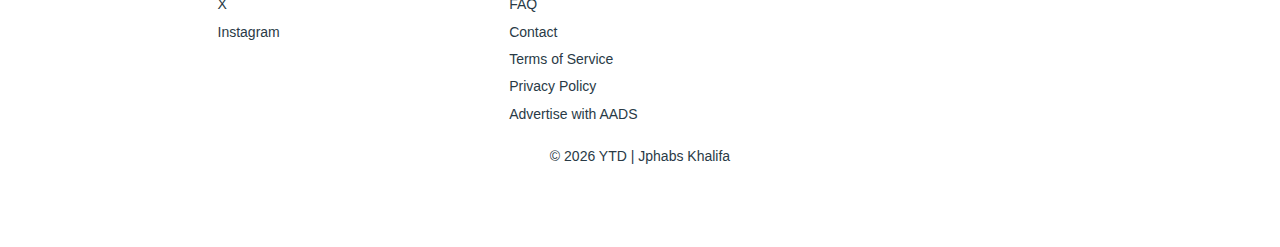
<file: pages/password-strength-checker.html>
<!DOCTYPE html>
<html lang="en">

<head>
	<meta charset="UTF-8">
    <meta name="viewport" content="width=device-width, initial-scale=1, maximum-scale=5">
    <title>Password Strength Checker - Check Your Password Security</title>
    <meta name="description" content="Use our Password Strength Checker to evaluate the security of your password. Get tips to make your password stronger and protect your accounts.">
    <meta http-equiv="X-UA-Compatible" content="IE=edge">
    <meta name="robots" content="index, follow">
    <!-- Schema.org markup -->
    <meta itemprop="name" content="Password Strength Checker">
    <meta itemprop="description" content="Use our Password Strength Checker to evaluate the security of your password. Get tips to make your password stronger and protect your accounts.">
    <meta itemprop="image" content="../images/256x256.png">
    <meta property="og:type" content="website">
    <meta property="og:title" content="Password Strength Checker - Check Your Password Security">
    <meta property="og:description" content="Use our Password Strength Checker to evaluate the security of your password. Get tips to make your password stronger and protect your accounts.">
    <meta property="og:image" content="../images/256x256.png">
    <link rel="canonical" href="https://youtubethumbnaildownloader.pages.dev/pages/password-checker.html">
    <link rel="dns-prefetch" href="//youtubepp.com">
    <link rel="icon" href="../images/logo.png">
    <link rel="stylesheet" type="text/css" href="../css/bootstrap.min.css">
    <link rel="stylesheet" type="text/css" href="../css/style.css">
    <!--[if lt IE 9]>
    <script src="https://oss.maxcdn.com/html5shiv/3.7.2/html5shiv.min.js" async="async"></script>
    <script src="https://oss.maxcdn.com/respond/1.4.2/respond.min.js" async="async"></script>
    <![endif]-->
    <script type="text/javascript" charset="utf-8">
        var base_url = '../index.html';
        var page_hl = 'en';
    </script>
</head>

<body id="bootstrap-themes" class="swag-line">

<div class="container-overflow-wrap">
    <nav class="navbar navbar-tall navbar-full" role="navigation">
        <div class="container">
            <div class="navbar-header">
                <div class="navbar-brand logo-cont">
                    <a class="" href="../index.html" style="padding: 0">
                        <img
                            height="46px"
                            width="46px"
                            src="../images/logo.png"
                            alt="Logo YTD"
                            style="height: 46px"
                        />
                        <span id="logo-name"> YTD </span>
                    </a>
                </div>
            </div> 
        </div>
    </nav>
    
    <!-- Ad Above Search Bar -->
                    <div id="frame" style="width: 100%; margin-bottom: 10px; text-align: center;">
                        <iframe data-aa='2380441' src='//acceptable.a-ads.com/2380441' style='border:0px; padding:0; width:100%; height:90px; overflow:hidden; background-color: transparent;'></iframe>
                        <a style="display: block; text-align: right; font-size: 12px" id="frame-link" href="https://aads.com/campaigns/new/?source_id=2380441&source_type=ad_unit&partner=2380441">Advertise here</a>
                    </div>
    
</div>

<section id="container">
    <div class="container">
        <div class="row">
            <div class="col-sm-12" style="background: #ffffff">
                <div class="blog-post" style="padding: 39px 10px; min-height: 500px">
                    <header>
                        <h1><strong>Password Strength Checker</strong></h1>
                        
                        <!-- Ad Above Search Bar -->
                    <div id="frame" style="width: 100%; margin-bottom: 10px; text-align: center;">
                        <iframe data-aa='2380441' src='//acceptable.a-ads.com/2380441' style='border:0px; padding:0; width:100%; height:90px; overflow:hidden; background-color: transparent;'></iframe>
                        <a style="display: block; text-align: right; font-size: 12px" id="frame-link" href="https://aads.com/campaigns/new/?source_id=2380441&source_type=ad_unit&partner=2380441">Advertise here</a>
                    </div>
                        
                    </header>
                    <main>
                        <p>Test your password's strength below:</p>
                        <form>
                            <input
                                type="password"
                                id="password-input"
                                class="form-control"
                                placeholder="Enter your password"
                                oninput="checkPasswordStrength()"
                            />
                            <div id="strength-indicator" style="height: 10px; margin-top: 10px; background-color: #ddd;"></div>
                            <p id="strength-message" style="margin-top: 10px; font-weight: bold;"></p>
                        </form>
                    </main>
                    
                    <br>
                    	</br>
                    <h2>How to Use the Password Strength Checker</h2>
<p>Our Password Strength Checker is designed to evaluate the complexity of your password and ensure that it meets modern security standards. The tool checks for factors like length, diversity of characters, and usage of symbols or numbers, and provides you with real-time feedback.</p>

<h2>Why Is Password Strength Important?</h2>
<p>A strong password is crucial for protecting your personal data, whether it's for an email, social media account, or financial service. Weak passwords can leave you vulnerable to hacking attempts and identity theft. With increasing cyber threats, it's more important than ever to choose a password that is difficult to guess or crack.</p>

<h2>Features of Our Password Strength Checker</h2>
<p>Our checker analyzes your password on multiple criteria: length, character types (uppercase, lowercase, numbers, symbols), and overall strength. It provides a visual gauge, offering tips on how to improve weak passwords and make them stronger. You'll also receive a password strength rating (Weak, Fair, Good, or Strong) and recommendations for improvement.</p>

<h2>Benefits of Using a Password Strength Checker</h2>
<p>By using a password strength checker, you can confidently ensure that your password is secure and not easily guessable. This tool helps you avoid common mistakes like using easily guessable words, common phrases, or repetitive patterns. With our tool, you can create complex passwords that enhance your online security and protect your personal information.</p>

<h2>Tips for Creating Strong Passwords</h2>
<p>To make your password as strong as possible, use a mix of uppercase and lowercase letters, numbers, and special characters. Avoid using personal information such as names, birthdates, or common words that can be easily guessed. Additionally, consider using a password manager to keep track of your passwords and generate unique passwords for each account.</p>

                </div>
            </div>
        </div>
        <!-- Ad Above Search Bar -->
                    <div id="frame" style="width: 100%; margin-bottom: 10px; text-align: center;">
                        <iframe data-aa='2380441' src='//acceptable.a-ads.com/2380441' style='border:0px; padding:0; width:100%; height:90px; overflow:hidden; background-color: transparent;'></iframe>
                        <a style="display: block; text-align: right; font-size: 12px" id="frame-link" href="https://aads.com/campaigns/new/?source_id=2380441&source_type=ad_unit&partner=2380441">Advertise here</a>
                    </div>
        
        
    </div>
</section>

<footer class="footer clearfix footer-borderless">
    <div class="container">
        <div class="row p-l-md p-r-md">
            <div class="col-md-4">
                <p>Follow us:</p>
                <p><a class="footer-list-link" href="https://www.facebook.com/profile.php?id=61568594661386&mibextid=ZbWKwL">Facebook</a></p>
                <p><a class="footer-list-link" href="https://x.com/YTD1946216?s=09">X</a></p>
                <p><a class="footer-list-link" href="https://www.instagram.com/jphabsytd/profilecard/?igsh=MXM3ZTg4Mm10ZjRxdw==">Instagram</a></p>
            </div>
            <div class="col-md-4">
                <p><a class="footer-list-link" href="about.html">About</a></p>
                <p><a class="footer-list-link" href="blogs.html">Blogs</a></p>
                <p><a class="footer-list-link" href="faq.html">FAQ</a></p>
                <p><a class="footer-list-link" href="contact.html">Contact</a></p>
                <p><a class="footer-list-link" href="tos.html">Terms of Service</a></p>
                <p><a class="footer-list-link" href="privacy-policy.html">Privacy Policy</a></p>
                <p><a class="footer-list-link" href="https://aads.com/?partner=2380441">Advertise with AADS</a></p>
            </div>
        </div>
    </div>
    <p>&copy; <span id="year"></span> YTD | Jphabs Khalifa</p>
</footer>
<script type="text/javascript" charset="utf-8" src="../js/main-v2.js"></script>
<script>
    function checkPasswordStrength() {
        const password = document.getElementById("password-input").value;
        const indicator = document.getElementById("strength-indicator");
        const message = document.getElementById("strength-message");

        let strength = 0;

        if (password.length >= 8) strength++;
        if (/[a-z]/.test(password)) strength++;
        if (/[A-Z]/.test(password)) strength++;
        if (/[0-9]/.test(password)) strength++;
        if (/[@$!%*?&]/.test(password)) strength++;

        const colors = ["#ff4b5c", "#ffa502", "#ffeaa7", "#7bed9f", "#2ed573"];
        const messages = ["Very Weak", "Weak", "Moderate", "Strong", "Very Strong"];

        indicator.style.width = `${strength * 20}%`;
        indicator.style.backgroundColor = colors[strength - 1] || "#ddd";
        message.textContent = messages[strength - 1] || "Enter a password";
    }
</script>
</body>
</html>
</file>
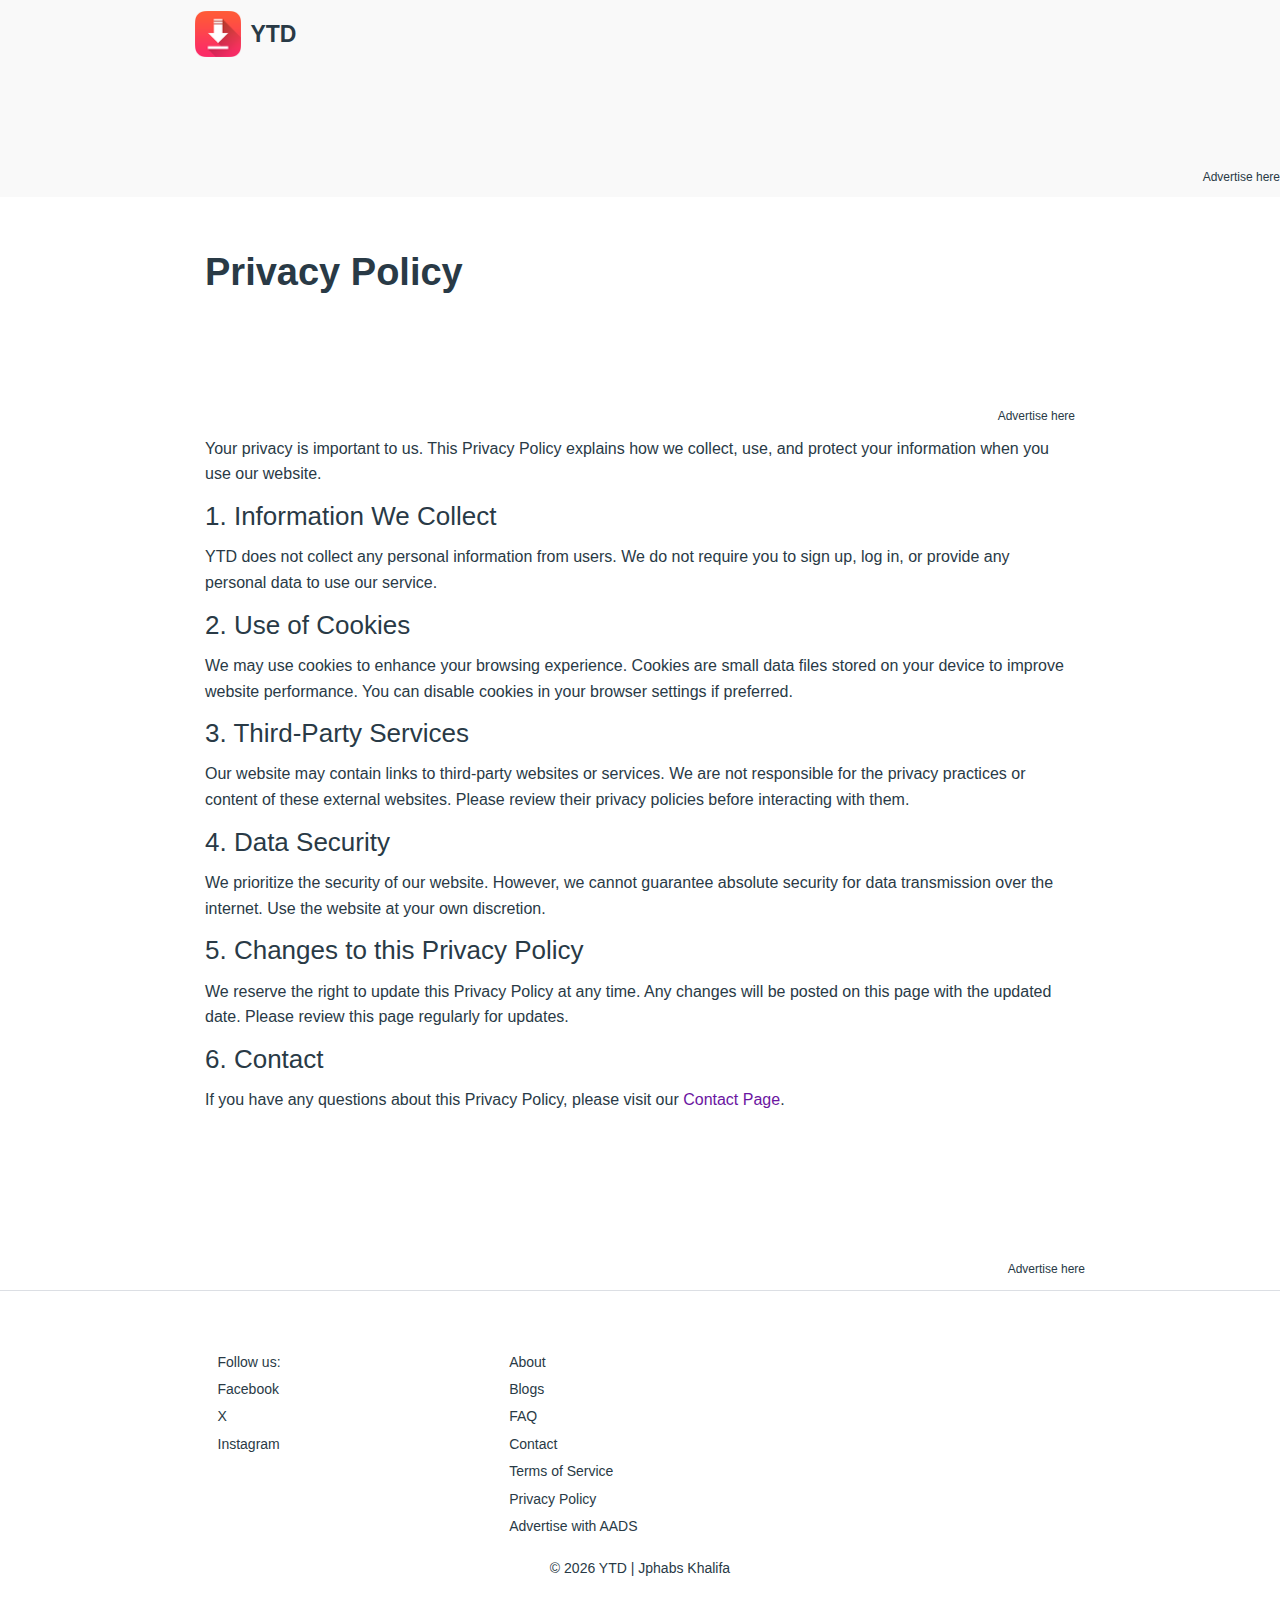
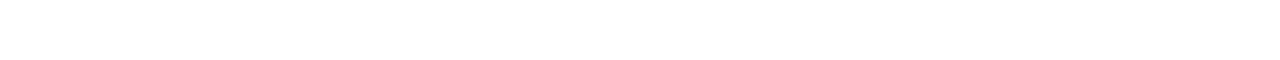
<file: pages/privacy-policy.html>
<!DOCTYPE html>
<html lang="en">

<head>
	<meta charset="UTF-8">
    <meta name="viewport" content="width=device-width, initial-scale=1, maximum-scale=5">
    <title>YTD Policy - YTD Download thumbnail from YouTube</title>
    <meta name="description" content="Online download thumbnail from YouTube for FREE to PC, mobile. Supports downloading full resolution format: Full HD, High Resolution, Max Resolution, High definition">
    <meta http-equiv="X-UA-Compatible" content="IE=edge">
    <meta name="robots" content="index, follow">
    <!-- Schema.org markup -->
    <meta itemprop="name" content="YTD Policy - YTD Download thumbnail from YouTube">
    <meta itemprop="description" content="Online download thumbnail from YouTube for FREE to PC, mobile. Supports downloading full resolution format: Full HD, High Resolution, Max Resolution, High definition">
    <meta itemprop="image" content="../images/256x256.png">
    <meta property="og:type" content="website">
    <meta property="og:title" content="YTD Policy - YTD Download thumbnail from YouTube">
    <meta property="og:description" content="Online download thumbnail from YouTube for FREE to PC, mobile. Supports downloading full resolution format: Full HD, High Resolution, Max Resolution, High definition">
    <meta property="og:image" content="../images/256x256.png">
    <link rel="canonical" href="https://youtubethumbnaildownloader.pages.dev/pages/privacy-policy.html">
    <link rel="dns-prefetch" href="//youtubepp.com">
    <link rel="icon" href="../images/logo.png">
    <link rel="stylesheet" type="text/css" href="../css/bootstrap.min.css">
    <link rel="stylesheet" type="text/css" href="../css/style.css">
    <!--[if lt IE 9]>
    <script src="https://oss.maxcdn.com/html5shiv/3.7.2/html5shiv.min.js" async="async"></script>
    <script src="https://oss.maxcdn.com/respond/1.4.2/respond.min.js" async="async"></script>
    <![endif]-->
    <script type="text/javascript" charset="utf-8">
        var base_url = '../index.html';
        var page_hl = 'en';
    </script>
</head>

<body id="bootstrap-themes" class="swag-line">
	
	
<div class="container-overflow-wrap">
    <nav class="navbar navbar-tall navbar-full" role="navigation">
        <div class="container">
            <div class="navbar-header">
                <div class="navbar-brand logo-cont">
                    <a class="" href="../index.html" style="padding: 0">
                        <img
                            height="46px"
                            width="46px"
                            src="../images/logo.png"
                            alt="Logo YTD"
                            style="height: 46px"
                        />
                        <span id="logo-name"> YTD </span>
                    </a>
                </div>
            </div>
        </div>
    </nav>
    
    <!-- Ad Above Search Bar -->
                    <div id="frame" style="width: 100%; margin-bottom: 10px; text-align: center;">
                        <iframe data-aa='2380441' src='//acceptable.a-ads.com/2380441' style='border:0px; padding:0; width:100%; height:90px; overflow:hidden; background-color: transparent;'></iframe>
                        <a style="display: block; text-align: right; font-size: 12px" id="frame-link" href="https://aads.com/campaigns/new/?source_id=2380441&source_type=ad_unit&partner=2380441">Advertise here</a>
                    </div>
    
</div>
        
        
        <section id="container">
            <div class="container">
                <div class="row">
                    <div class="col-sm-12" style="background: #ffffff">
                        <div class="blog-post" style="padding: 39px 10px; min-height: 500px">
                            <header>
    <h1><strong>Privacy Policy</strong></h1>
    
    <!-- Ad Above Search Bar -->
                    <div id="frame" style="width: 100%; margin-bottom: 10px; text-align: center;">
                        <iframe data-aa='2380441' src='//acceptable.a-ads.com/2380441' style='border:0px; padding:0; width:100%; height:90px; overflow:hidden; background-color: transparent;'></iframe>
                        <a style="display: block; text-align: right; font-size: 12px" id="frame-link" href="https://aads.com/campaigns/new/?source_id=2380441&source_type=ad_unit&partner=2380441">Advertise here</a>
                    </div>
    
</header>
<main>
    <p>Your privacy is important to us. This Privacy Policy explains how we collect, use, and protect your information when you use our website.</p>

    <h2>1. Information We Collect</h2>
    <p>YTD does not collect any personal information from users. We do not require you to sign up, log in, or provide any personal data to use our service.</p>

    <h2>2. Use of Cookies</h2>
    <p>We may use cookies to enhance your browsing experience. Cookies are small data files stored on your device to improve website performance. You can disable cookies in your browser settings if preferred.</p>

    <h2>3. Third-Party Services</h2>
    <p>Our website may contain links to third-party websites or services. We are not responsible for the privacy practices or content of these external websites. Please review their privacy policies before interacting with them.</p>

    <h2>4. Data Security</h2>
    <p>We prioritize the security of our website. However, we cannot guarantee absolute security for data transmission over the internet. Use the website at your own discretion.</p>

    <h2>5. Changes to this Privacy Policy</h2>
    <p>We reserve the right to update this Privacy Policy at any time. Any changes will be posted on this page with the updated date. Please review this page regularly for updates.</p>

    <h2>6. Contact</h2>
    <p>If you have any questions about this Privacy Policy, please visit our <a href="https://youtubethumbnaildownloader.pages.dev/pages/contact" target="_blank">Contact Page</a>.</p>
</main>
                        </div>
                    </div>
                </div>
                
                <!-- Ad Above Search Bar -->
                    <div id="frame" style="width: 100%; margin-bottom: 10px; text-align: center;">
                        <iframe data-aa='2380441' src='//acceptable.a-ads.com/2380441' style='border:0px; padding:0; width:100%; height:90px; overflow:hidden; background-color: transparent;'></iframe>
                        <a style="display: block; text-align: right; font-size: 12px" id="frame-link" href="https://aads.com/campaigns/new/?source_id=2380441&source_type=ad_unit&partner=2380441">Advertise here</a>
                    </div>
                
            </div>
        </section>
        
        
            <footer class="footer clearfix footer-borderless">

                <div class="container">
                    <div class="row p-l-md p-r-md">
                        <div class="col-md-4">
                            <p>Follow us:</p>
                            <p>
                                <a class="footer-list-link" href="https://www.facebook.com/profile.php?id=61568594661386&mibextid=ZbWKwL"
                                    >Facebook</a
                                >
                            </p>
                            <p>
                                <a class="footer-list-link" href="https://x.com/YTD1946216?s=09">X</a>
                            </p>
                            <p>
                                <a class="footer-list-link" href="https://www.instagram.com/jphabsytd/profilecard/?igsh=MXM3ZTg4Mm10ZjRxdw=="
                                    >Instagram</a
                                >
                            </p>
                        </div>
                        <div class="col-md-4">
                            <p>
                                <a class="footer-list-link" href="about.html"
                                    >About</a
                                >
                            </p>
                            <p><a class="footer-list-link" href="blogs.html">Blogs</a></p>
                            <p>
                                <a class="footer-list-link" href="faq.html"
                                    >FAQ</a
                                >
                            </p>
                            <p>
                                <a class="footer-list-link" href="contact.html"
                                    >Contact</a
                                >
                            </p>
                            <p>
                                <a class="footer-list-link" href="tos.html"
                                    >Terms of Service</a
                                >
                            </p>
                            <p>
                                <a
                                    class="footer-list-link"
                                    href="privacy-policy.html"
                                    >Privacy Policy</a
                                >
                            </p>
                            <p><a class="footer-list-link" href="https://aads.com/?partner=2380441">Advertise with AADS</a></p>
                        </div>
                    </div>
                </div>
                
                <p>&copy; <span id="year"></span> YTD | Jphabs Khalifa</p>
                
            </footer>
        
        
    </div>
    <script data-cfasync="false" src="../js/email-decode.min.js"></script>
    <script type="text/javascript" charset="utf-8" src="../js/main-v2.js"></script>
</body>

</html>
</file>
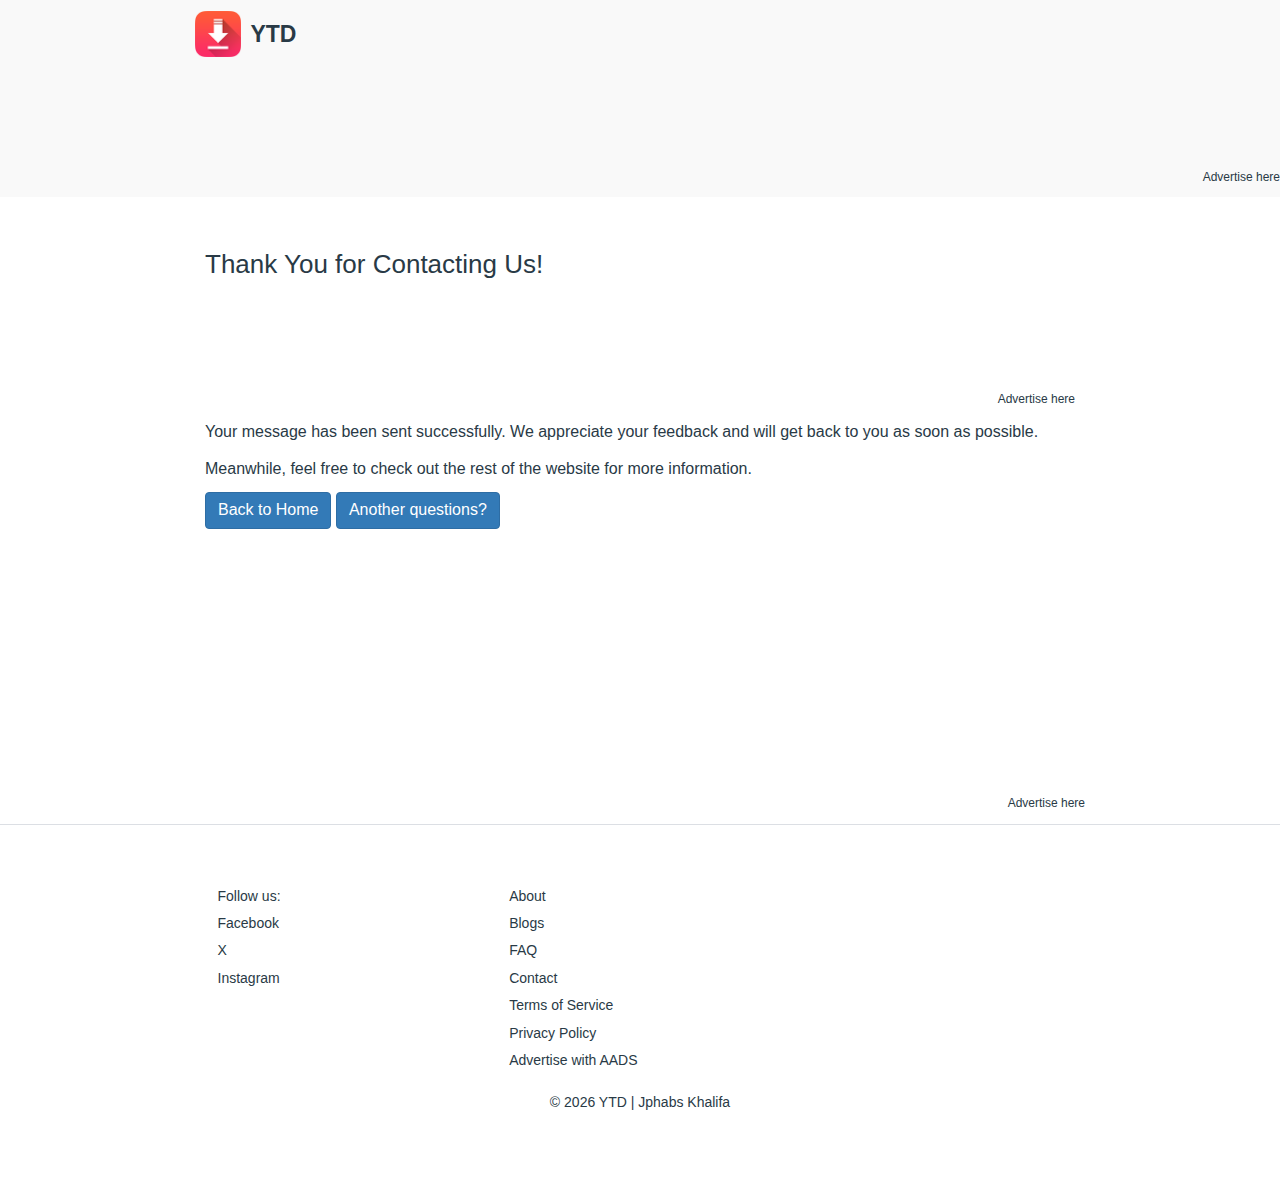
<file: pages/thank-you.html>
<!DOCTYPE html>
<html lang="en">

<head>
	<meta charset="UTF-8">
    <meta name="viewport" content="width=device-width, initial-scale=1, maximum-scale=5">
    <title>Thank You - YTD Download Thumbnail from YouTube</title>
    <meta name="description" content="Online download thumbnail from YouTube for FREE to PC, mobile. Supports downloading full resolution format: Full HD, High Resolution, Max Resolution, High definition">
    <meta http-equiv="X-UA-Compatible" content="IE=edge">
    <meta name="robots" content="index, follow">
    <!-- Schema.org markup -->
    <meta itemprop="name" content="Thank You - YTD Download Thumbnail from YouTube">
    <meta itemprop="description" content="Online download thumbnail from YouTube for FREE to PC, mobile. Supports downloading full resolution format: Full HD, High Resolution, Max Resolution, High definition">
    <meta itemprop="image" content="../images/256x256.png">
    <meta property="og:type" content="website">
    <meta property="og:title" content="Thank You - YTD Download Thumbnail from YouTube">
    <meta property="og:description" content="Online download thumbnail from YouTube for FREE to PC, mobile. Supports downloading full resolution format: Full HD, High Resolution, Max Resolution, High definition">
    <meta property="og:image" content="../images/256x256.png">
    <link rel="canonical" href="https://youtubethumbnaildownloader.pages.dev/pages/thank-you.html">
    <link rel="dns-prefetch" href="//youtubepp.com">
    <link rel="icon" href="../images/logo.png">
    <link rel="stylesheet" type="text/css" href="../css/bootstrap.min.css">
    <link rel="stylesheet" type="text/css" href="../css/style.css">
    <!--[if lt IE 9]>
    <script src="https://oss.maxcdn.com/html5shiv/3.7.2/html5shiv.min.js" async="async"></script>
    <script src="https://oss.maxcdn.com/respond/1.4.2/respond.min.js" async="async"></script>
    <![endif]-->
    <script type="text/javascript" charset="utf-8">
        var base_url = '../index.html';
        var page_hl = 'en';
    </script>
</head>

<body id="bootstrap-themes" class="swag-line">

<div class="container-overflow-wrap">
    <nav class="navbar navbar-tall navbar-full" role="navigation">
        <div class="container">
            <div class="navbar-header">
                <div class="navbar-brand logo-cont">
                    <a class="" href="../index.html" style="padding: 0">
                        <img height="46px" width="46px" src="../images/logo.png" alt="Logo YTD" style="height: 46px" />
                        <span id="logo-name"> YTD </span>
                    </a>
                </div>
            </div>
        </div>
    </nav>
    
    <!-- Ad Above Search Bar -->
                    <div id="frame" style="width: 100%; margin-bottom: 10px; text-align: center;">
                        <iframe data-aa='2380441' src='//acceptable.a-ads.com/2380441' style='border:0px; padding:0; width:100%; height:90px; overflow:hidden; background-color: transparent;'></iframe>
                        <a style="display: block; text-align: right; font-size: 12px" id="frame-link" href="https://aads.com/campaigns/new/?source_id=2380441&source_type=ad_unit&partner=2380441">Advertise here</a>
                    </div>
    
</div>

<section id="container">
    <div class="container">
        <div class="row">
            <div class="col-sm-12" style="background: #ffffff">
                <div class="blog-post" style="padding: 39px 10px; min-height: 500px">
                    <h2>Thank You for Contacting Us!</h2>
                    
                    <!-- Ad Above Search Bar -->
                    <div id="frame" style="width: 100%; margin-bottom: 10px; text-align: center;">
                        <iframe data-aa='2380441' src='//acceptable.a-ads.com/2380441' style='border:0px; padding:0; width:100%; height:90px; overflow:hidden; background-color: transparent;'></iframe>
                        <a style="display: block; text-align: right; font-size: 12px" id="frame-link" href="https://aads.com/campaigns/new/?source_id=2380441&source_type=ad_unit&partner=2380441">Advertise here</a>
                    </div>
                    
                    <p>Your message has been sent successfully. We appreciate your feedback and will get back to you as soon as possible.</p>
                    <p>Meanwhile, feel free to check out the rest of the website for more information.</p>
                    <a href="../index.html" class="btn btn-primary">Back to Home</a>
                    <a href="contact.html" class="btn btn-primary">Another questions?</a>
                </div>
            </div>
        </div>
        
      <!-- Ad Above Search Bar -->
                    <div id="frame" style="width: 100%; margin-bottom: 10px; text-align: center;">
                        <iframe data-aa='2380441' src='//acceptable.a-ads.com/2380441' style='border:0px; padding:0; width:100%; height:90px; overflow:hidden; background-color: transparent;'></iframe>
                        <a style="display: block; text-align: right; font-size: 12px" id="frame-link" href="https://aads.com/campaigns/new/?source_id=2380441&source_type=ad_unit&partner=2380441">Advertise here</a>
                    </div>  
        
    </div>
</section>

<footer class="footer clearfix footer-borderless">
    <div class="container">
        <div class="row p-l-md p-r-md">
            <div class="col-md-4">
                <p>Follow us:</p>
                <p><a class="footer-list-link" href="https://www.facebook.com/profile.php?id=61568594661386&mibextid=ZbWKwL">Facebook</a></p>
                <p><a class="footer-list-link" href="https://x.com/YTD1946216?s=09">X</a></p>
                <p><a class="footer-list-link" href="https://www.instagram.com/jphabsytd/profilecard/?igsh=MXM3ZTg4Mm10ZjRxdw==">Instagram</a></p>
            </div>
            <div class="col-md-4">
                <p><a class="footer-list-link" href="about.html">About</a></p>
                <p><a class="footer-list-link" href="blogs.html">Blogs</a></p>
                <p><a class="footer-list-link" href="faq.html">FAQ</a></p>
                <p><a class="footer-list-link" href="contact.html">Contact</a></p>
                <p><a class="footer-list-link" href="tos.html">Terms of Service</a></p>
                <p><a class="footer-list-link" href="privacy-policy.html">Privacy Policy</a></p>
                <p><a class="footer-list-link" href="https://aads.com/?partner=2380441">Advertise with AADS</a></p>
            </div>
        </div>
    </div>
        <p>&copy; <span id="year"></span> YTD | Jphabs Khalifa</p>
        
</footer>

<script type="text/javascript" charset="utf-8" src="../js/main-v2.js"></script>
</body>

</html>
</file>
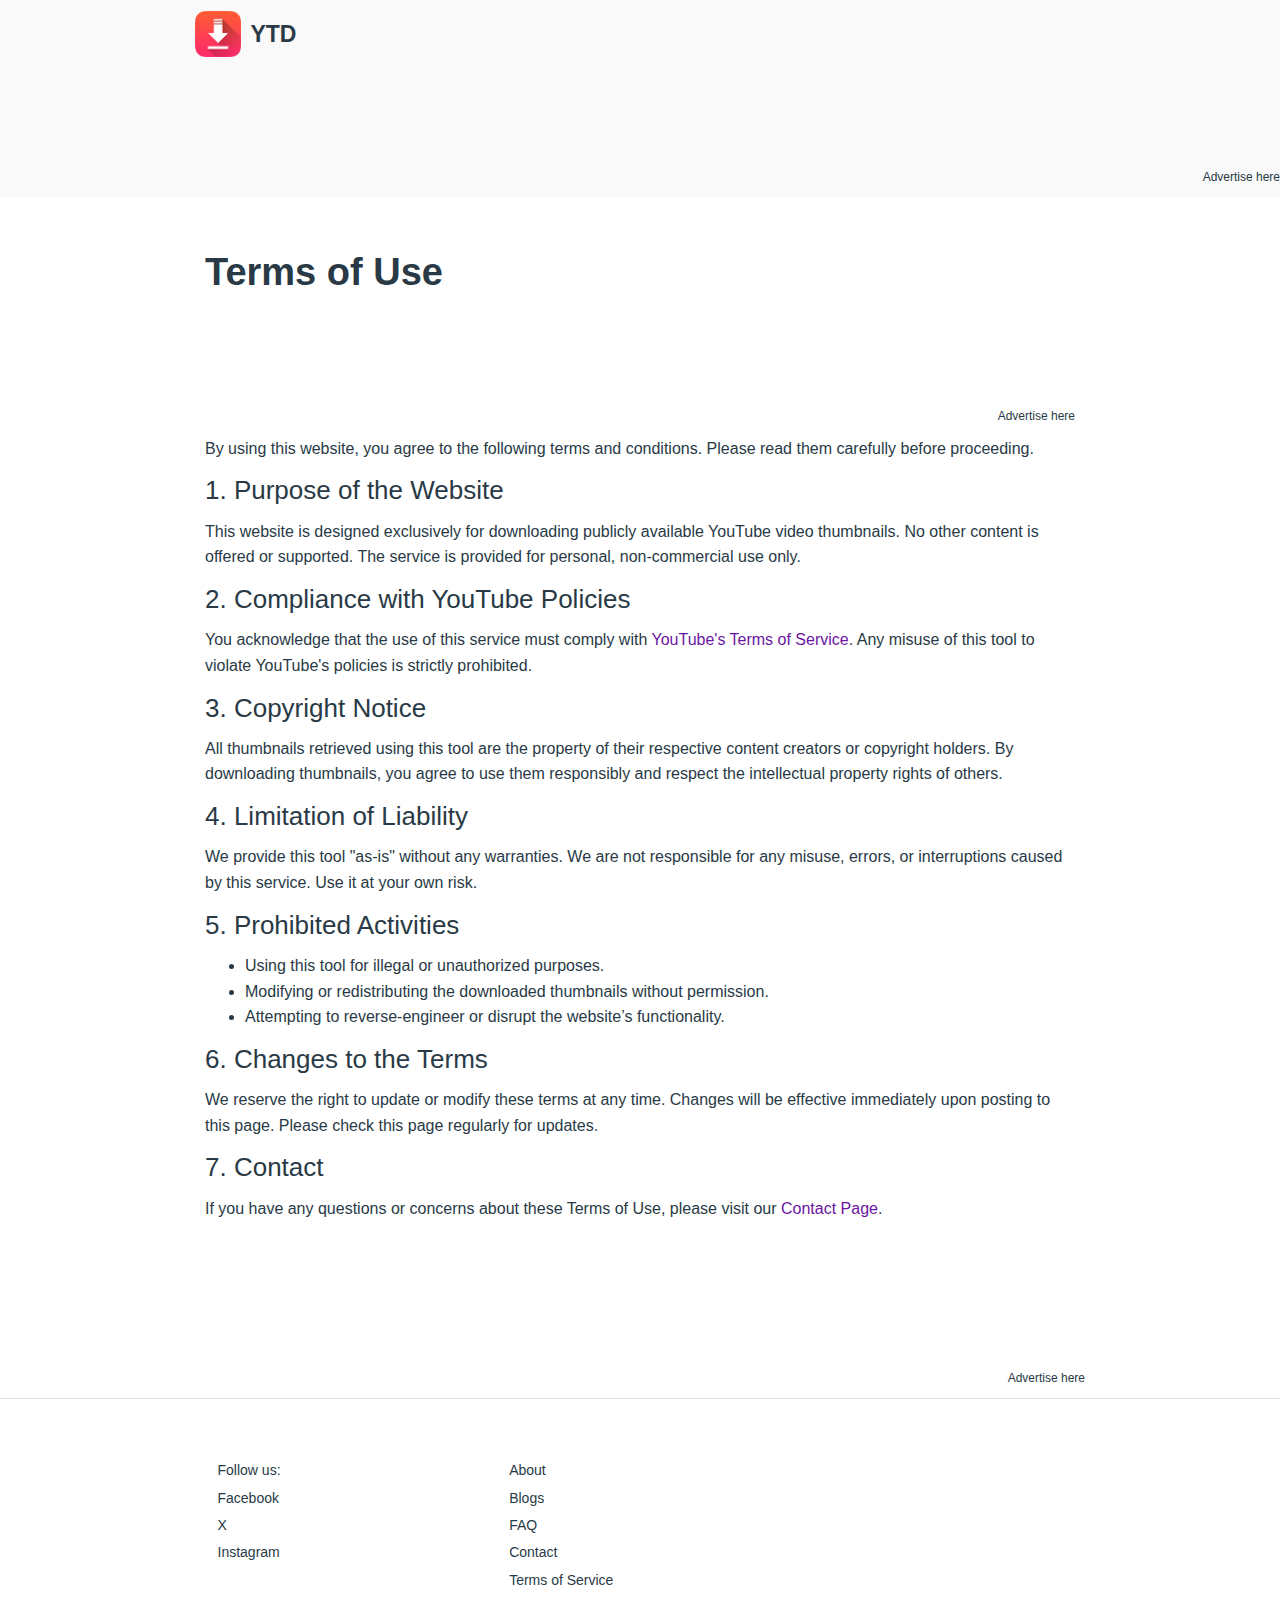
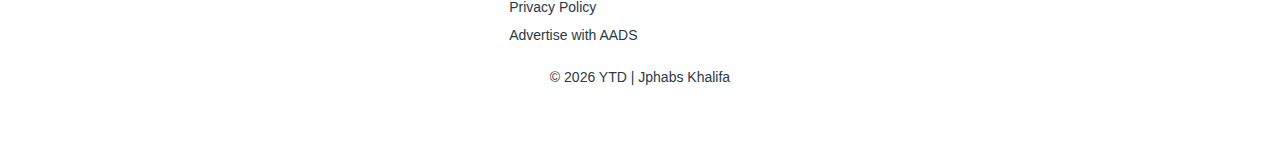
<file: pages/tos.html>
<!DOCTYPE html>
<html lang="en">

<head>
	<meta charset="UTF-8">
    <meta name="viewport" content="width=device-width, initial-scale=1, maximum-scale=5">
    <title>YTD Terms of Service Terms- YTD YouTube converter Thumbnail downloader</title>
    <meta name="description" content="Online download thumbnail from YouTube for FREE to PC, mobile. Supports downloading full resolution format: Full HD, High Resolution, Max Resolution, High definition">
    <meta http-equiv="X-UA-Compatible" content="IE=edge">
    <meta name="robots" content="index, follow">
    <!-- Schema.org markup -->
    <meta itemprop="name" content="YTD Terms - YTD Download thumbnail from YouTube">
    <meta itemprop="description" content="Online download thumbnail from YouTube for FREE to PC, mobile. Supports downloading full resolution format: Full HD, High Resolution, Max Resolution, High definition">
    <meta itemprop="image" content="../images/256x256.png">
    <meta property="og:type" content="website">
    <meta property="og:title" content="YTD.Terms - YTD Download thumbnail from YouTube">
    <meta property="og:description" content="Online download thumbnail from YouTube for FREE to PC, mobile. Supports downloading full resolution format: Full HD, High Resolution, Max Resolution, High definition">
    <meta property="og:image" content="../images/256x256.png">
    <link rel="canonical" href="pages/tos.html"><link rel="canonical" href="https://youtubethumbnaildownloader.pages.dev/pages/tos.html">
    <link rel="dns-prefetch" href="//youtubepp.com">
    <link rel="icon" href="../images/logo.png">
    <link rel="stylesheet" type="text/css" href="../css/bootstrap.min.css">
    <link rel="stylesheet" type="text/css" href="../css/style.css">
    <!--[if lt IE 9]>
    <script src="https://oss.maxcdn.com/html5shiv/3.7.2/html5shiv.min.js" async="async"></script>
    <script src="https://oss.maxcdn.com/respond/1.4.2/respond.min.js" async="async"></script>
    <![endif]-->
    <script type="text/javascript" charset="utf-8">
        var base_url = '../index.html';
        var page_hl = 'en';
    </script>
</head>

<body id="bootstrap-themes" class="swag-line">
<div class="container-overflow-wrap">
    <nav class="navbar navbar-tall navbar-full" role="navigation">
        <div class="container">
            <div class="navbar-header">
                <div class="navbar-brand logo-cont">
                    <a class="" href="../index.html" style="padding: 0">
                        <img
                            height="46px"
                            width="46px"
                            src="../images/logo.png"
                            alt="Logo YTD"
                            style="height: 46px"
                        />
                        <span id="logo-name"> YTD </span>
                    </a>
                </div>
            </div> 
        </div> 
    </nav>
    
    <!-- Ad Above Search Bar -->
                    <div id="frame" style="width: 100%; margin-bottom: 10px; text-align: center;">
                        <iframe data-aa='2380441' src='//acceptable.a-ads.com/2380441' style='border:0px; padding:0; width:100%; height:90px; overflow:hidden; background-color: transparent;'></iframe>
                        <a style="display: block; text-align: right; font-size: 12px" id="frame-link" href="https://aads.com/campaigns/new/?source_id=2380441&source_type=ad_unit&partner=2380441">Advertise here</a>
                    </div>
    
</div> 
        
        
        <section id="container">
            <div class="container">
                <div class="row">
                    <div class="col-sm-12" style="background: #ffffff">
                        <div class="blog-post" style="padding: 39px 10px; min-height: 500px">
                            <header>
    <h1><strong>Terms of Use</strong></h1>
    
    <!-- Ad Above Search Bar -->
                    <div id="frame" style="width: 100%; margin-bottom: 10px; text-align: center;">
                        <iframe data-aa='2380441' src='//acceptable.a-ads.com/2380441' style='border:0px; padding:0; width:100%; height:90px; overflow:hidden; background-color: transparent;'></iframe>
                        <a style="display: block; text-align: right; font-size: 12px" id="frame-link" href="https://aads.com/campaigns/new/?source_id=2380441&source_type=ad_unit&partner=2380441">Advertise here</a>
                    </div>
    
</header>
<main>
    <p>By using this website, you agree to the following terms and conditions. Please read them carefully before proceeding.</p>

    <h2>1. Purpose of the Website</h2>
    <p>This website is designed exclusively for downloading publicly available YouTube video thumbnails. No other content is offered or supported. The service is provided for personal, non-commercial use only.</p>

    <h2>2. Compliance with YouTube Policies</h2>
    <p>You acknowledge that the use of this service must comply with <a href="https://www.youtube.com/t/terms" target="_blank">YouTube's Terms of Service</a>. Any misuse of this tool to violate YouTube's policies is strictly prohibited.</p>

    <h2>3. Copyright Notice</h2>
    <p>All thumbnails retrieved using this tool are the property of their respective content creators or copyright holders. By downloading thumbnails, you agree to use them responsibly and respect the intellectual property rights of others.</p>

    <h2>4. Limitation of Liability</h2>
    <p>We provide this tool "as-is" without any warranties. We are not responsible for any misuse, errors, or interruptions caused by this service. Use it at your own risk.</p>

    <h2>5. Prohibited Activities</h2>
    <ul>
        <li>Using this tool for illegal or unauthorized purposes.</li>
        <li>Modifying or redistributing the downloaded thumbnails without permission.</li>
        <li>Attempting to reverse-engineer or disrupt the website’s functionality.</li>
    </ul>

    <h2>6. Changes to the Terms</h2>
    <p>We reserve the right to update or modify these terms at any time. Changes will be effective immediately upon posting to this page. Please check this page regularly for updates.</p>

    <h2>7. Contact</h2>
    <p>If you have any questions or concerns about these Terms of Use, please visit our <a href="https://youtubethumbnaildownloader.pages.dev/pages/contact" target="_blank">Contact Page</a>.</p>
    </main>
                        </div>
                    </div>
                </div>
                
                <!-- Ad Above Search Bar -->
                    <div id="frame" style="width: 100%; margin-bottom: 10px; text-align: center;">
                        <iframe data-aa='2380441' src='//acceptable.a-ads.com/2380441' style='border:0px; padding:0; width:100%; height:90px; overflow:hidden; background-color: transparent;'></iframe>
                        <a style="display: block; text-align: right; font-size: 12px" id="frame-link" href="https://aads.com/campaigns/new/?source_id=2380441&source_type=ad_unit&partner=2380441">Advertise here</a>
                    </div>
                
            </div>
        </section>
        <footer class="footer clearfix footer-borderless">

    <div class="container">
        <div class="row p-l-md p-r-md">
            <div class="col-md-4">
                <p>Follow us:</p>
                <p><a class="footer-list-link" href="https://www.facebook.com/profile.php?id=61568594661386&mibextid=ZbWKwL">Facebook</a></p>
                <p><a class="footer-list-link" href="https://x.com/YTD1946216?s=09">X</a></p>
                <p><a class="footer-list-link" href="https://www.instagram.com/jphabsytd/profilecard/?igsh=MXM3ZTg4Mm10ZjRxdw==">Instagram</a></p>
            </div>
            <div class="col-md-4">
                <p><a class="footer-list-link" href="about.html">About</a></p>
                <p><a class="footer-list-link" href="blogs.html">Blogs</a></p>
                <p><a class="footer-list-link" href="faq.html">FAQ</a></p>
                <p><a class="footer-list-link" href="contact.html">Contact</a></p>
                <p><a class="footer-list-link" href="tos.html">Terms of Service</a></p>
                <p><a class="footer-list-link" href="privacy-policy.html">Privacy Policy</a></p>
                <p><a class="footer-list-link" href="https://aads.com/?partner=2380441">Advertise with AADS</a></p>
            </div>
        </div>
    </div>
    
    <p>&copy; <span id="year"></span> YTD | Jphabs Khalifa</p>
    
</footer>
    </div>
    <script data-cfasync="false" src="../js/email-decode.min.js"></script>
    <script type="text/javascript" charset="utf-8" src="../js/main-v2.js"></script>
</body>

</html>
</file>
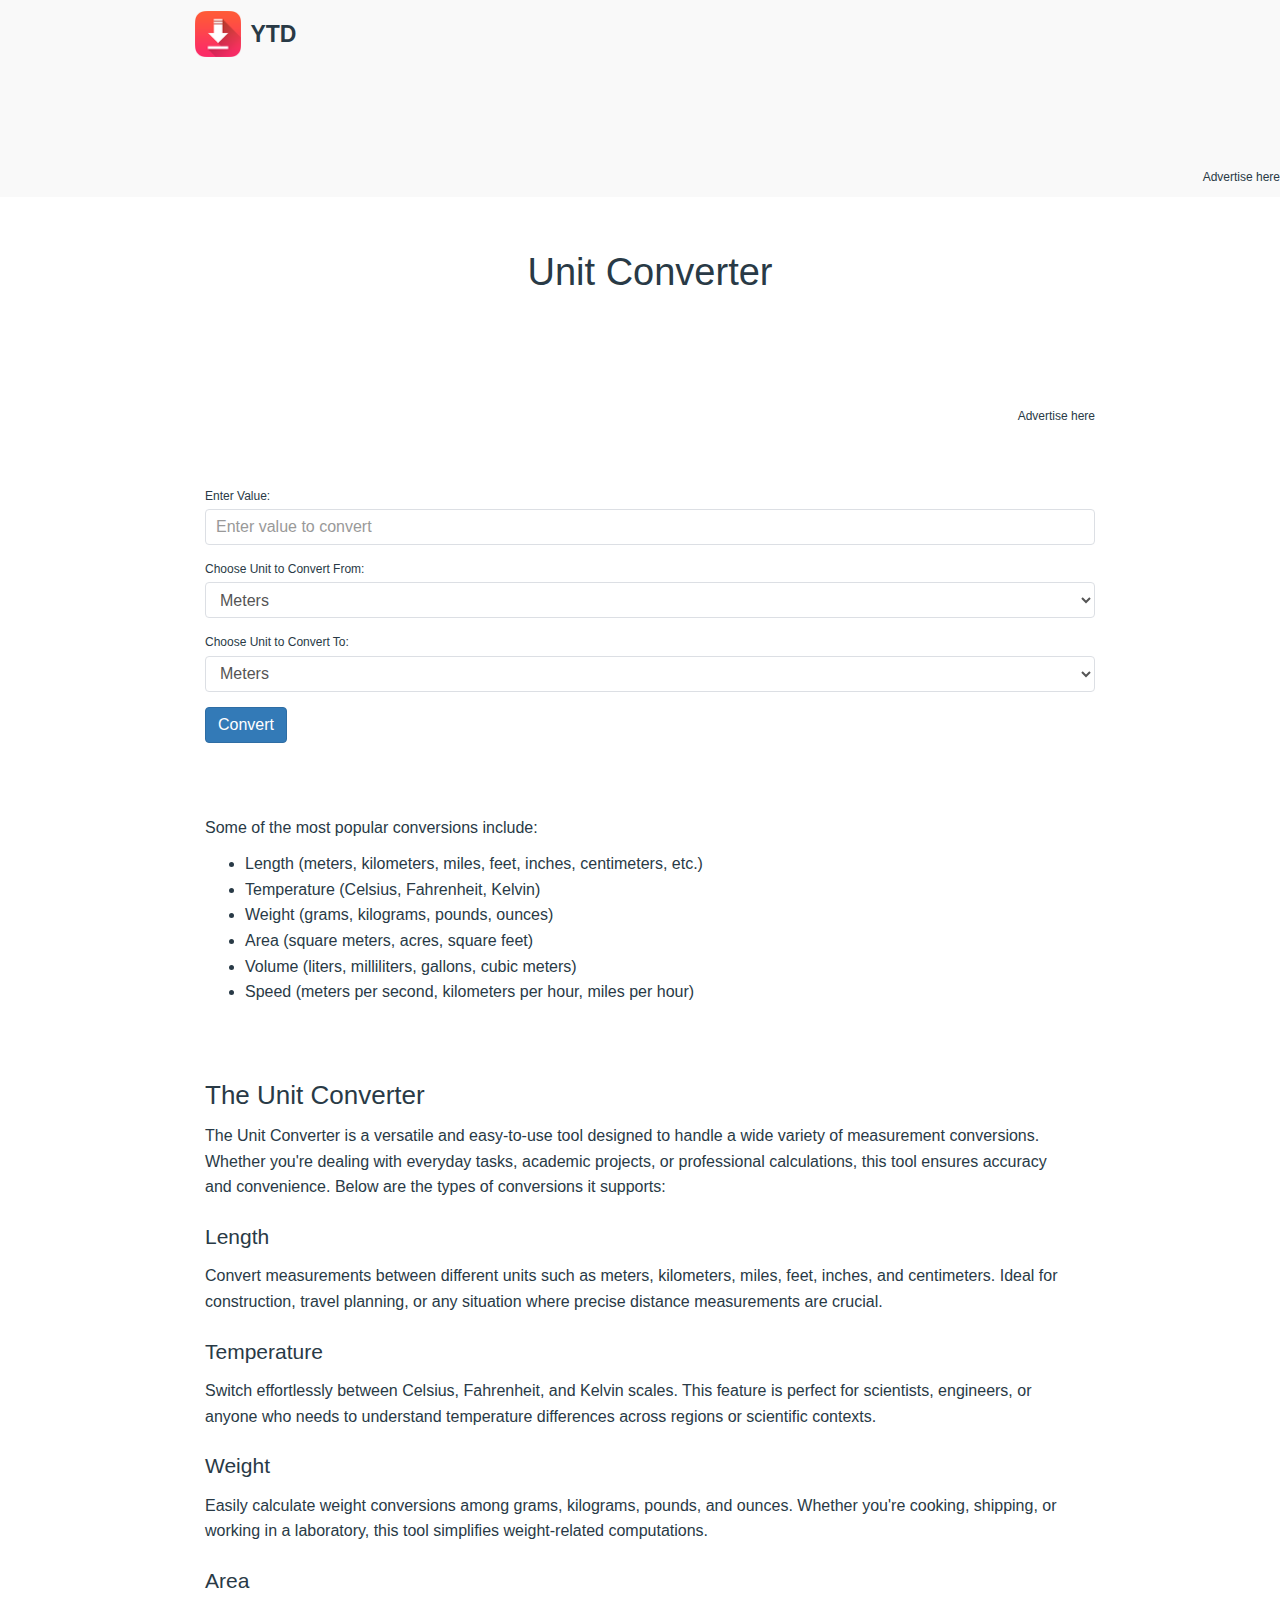
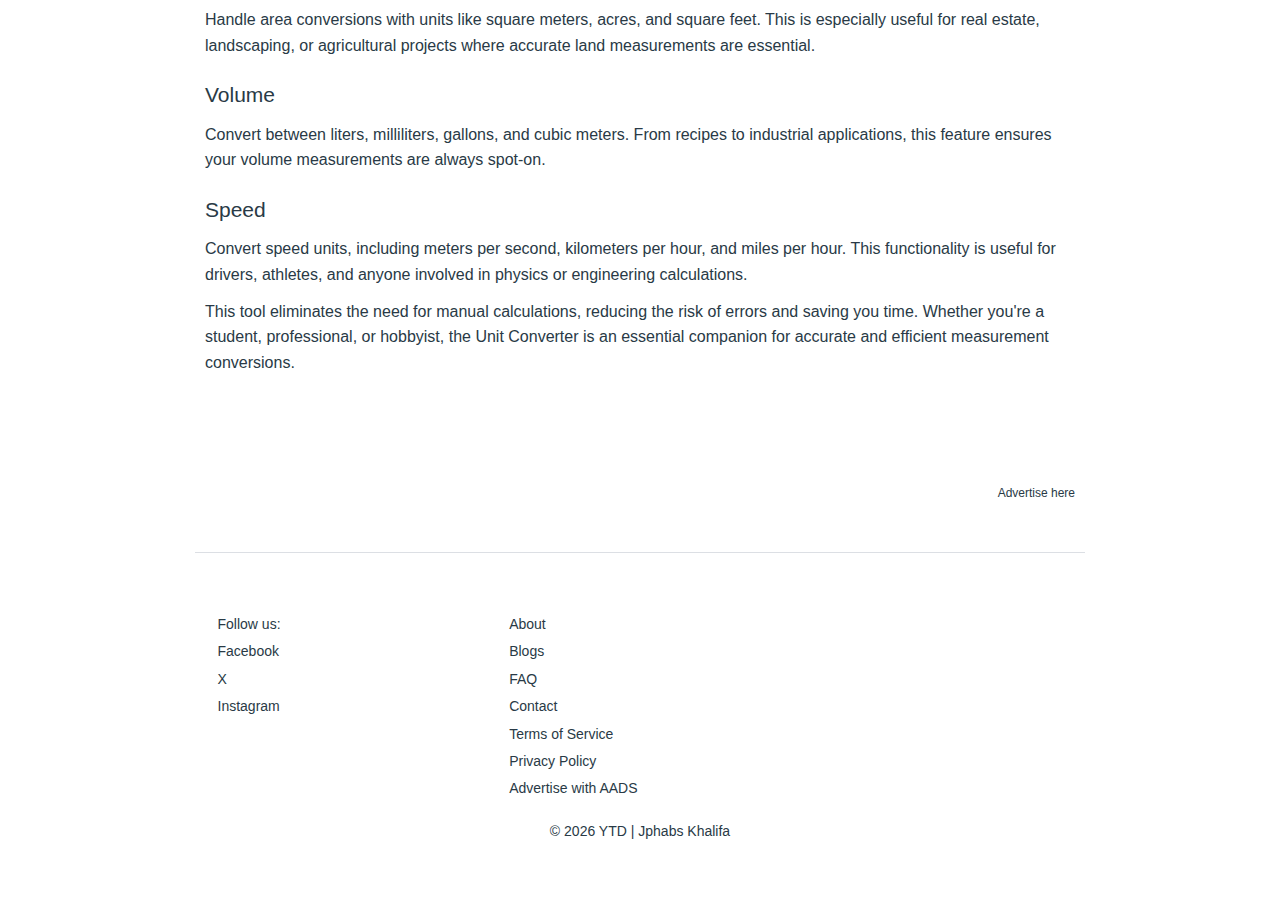
<file: pages/unit-converter.html>
<!DOCTYPE html>
<html lang="en">

<head>
    <meta charset="UTF-8">
    <meta name="viewport" content="width=device-width, initial-scale=1, maximum-scale=5">
    <title>Unit Converter - Convert Popular Units Easily and Accurately</title>
    <meta name="description" content="Convert between common units like length, temperature, weight, area, volume, and speed. Use our online unit converter for accurate conversions.">
    <meta http-equiv="X-UA-Compatible" content="IE=edge">
    <meta name="robots" content="index, follow">
    <!-- Schema.org markup -->
    <meta itemprop="name" content="Unit Converter - Convert Popular Units Easily and Accurately">
    <meta itemprop="description" content="Convert between common units like length, temperature, weight, area, volume, and speed. Use our online unit converter for accurate conversions.">
    <meta itemprop="image" content="../images/256x256.png">
    <meta property="og:type" content="website">
    <meta property="og:title" content="Unit Converter - Convert Popular Units Easily and Accurately">
    <meta property="og:description" content="Convert between common units like length, temperature, weight, area, volume, and speed. Use our online unit converter for accurate conversions.">
    <meta property="og:image" content="../images/256x256.png">
    <link rel="canonical" href="https://yourwebsite.com/unit-converter">
    <link rel="dns-prefetch" href="//yourwebsite.com">
    <link rel="icon" href="../images/logo.png">
    <link rel="stylesheet" type="text/css" href="../css/bootstrap.min.css">
    <link rel="stylesheet" type="text/css" href="../css/style.css">
    <!--[if lt IE 9]>
    <script src="https://oss.maxcdn.com/html5shiv/3.7.2/html5shiv.min.js" async="async"></script>
    <script src="https://oss.maxcdn.com/respond/1.4.2/respond.min.js" async="async"></script>
    <![endif]-->
    <script type="text/javascript" charset="utf-8">
        var base_url = '../index.html';
        var page_hl = 'en';
    </script>
</head>

<body id="bootstrap-themes" class="swag-line">

<div class="container-overflow-wrap">
    <nav class="navbar navbar-tall navbar-full" role="navigation">
        <div class="container">
            <div class="navbar-header">
                <div class="navbar-brand logo-cont">
                    <a class="" href="../index.html" style="padding: 0">
                        <img
                            height="46px"
                            width="46px"
                            src="../images/logo.png"
                            alt="Logo YTD"
                            style="height: 46px"
                        />
                        <span id="logo-name"> YTD </span>
                    </a>
                </div>
            </div> 
        </div>
    </nav>
    
    <!-- Ad Above Search Bar -->
                    <div id="frame" style="width: 100%; margin-bottom: 10px; text-align: center;">
                        <iframe data-aa='2380441' src='//acceptable.a-ads.com/2380441' style='border:0px; padding:0; width:100%; height:90px; overflow:hidden; background-color: transparent;'></iframe>
                        <a style="display: block; text-align: right; font-size: 12px" id="frame-link" href="https://aads.com/campaigns/new/?source_id=2380441&source_type=ad_unit&partner=2380441">Advertise here</a>
                    </div>
    
</div>

<section id="container">
    <div class="container">
        <div class="row">
            <div class="col-sm-12" style="background: #ffffff">
                <div class="blog-post" style="padding: 39px 10px; min-height: 500px">
                	
    <main>
    <div class="container">
    	<header>
        <h1 class="text-center">Unit Converter</h1>
        
        <!-- Ad Above Search Bar -->
                    <div id="frame" style="width: 100%; margin-bottom: 10px; text-align: center;">
                        <iframe data-aa='2380441' src='//acceptable.a-ads.com/2380441' style='border:0px; padding:0; width:100%; height:90px; overflow:hidden; background-color: transparent;'></iframe>
                        <a style="display: block; text-align: right; font-size: 12px" id="frame-link" href="https://aads.com/campaigns/new/?source_id=2380441&source_type=ad_unit&partner=2380441">Advertise here</a>
                    </div>
        
        </header>
        <br>
        	</br>

        <div class="form-group">
            <label for="value">Enter Value:</label>
            <input type="number" id="value" class="form-control" placeholder="Enter value to convert">
        </div>

        <div class="form-group">
            <label for="unit1">Choose Unit to Convert From:</label>
            <select id="unit1" class="form-control">
                <option value="meters">Meters</option>
                <option value="kilometers">Kilometers</option>
                <option value="miles">Miles</option>
                <option value="feet">Feet</option>
                <option value="inches">Inches</option>
                <option value="centimeters">Centimeters</option>
                <option value="grams">Grams</option>
                <option value="kilograms">Kilograms</option>
                <option value="pounds">Pounds</option>
                <option value="ounces">Ounces</option>
                <option value="celsius">Celsius</option>
                <option value="fahrenheit">Fahrenheit</option>
                <option value="kelvin">Kelvin</option>
                <option value="liters">Liters</option>
                <option value="milliliters">Milliliters</option>
                <option value="gallons">Gallons</option>
                <option value="cubic_meters">Cubic Meters</option>
                <option value="meters_per_second">Meters per Second</option>
                <option value="kilometers_per_hour">Kilometers per Hour</option>
                <option value="miles_per_hour">Miles per Hour</option>
            </select>
        </div>

        <div class="form-group">
            <label for="unit2">Choose Unit to Convert To:</label>
            <select id="unit2" class="form-control">
                <option value="meters">Meters</option>
                <option value="kilometers">Kilometers</option>
                <option value="miles">Miles</option>
                <option value="feet">Feet</option>
                <option value="inches">Inches</option>
                <option value="centimeters">Centimeters</option>
                <option value="grams">Grams</option>
                <option value="kilograms">Kilograms</option>
                <option value="pounds">Pounds</option>
                <option value="ounces">Ounces</option>
                <option value="celsius">Celsius</option>
                <option value="fahrenheit">Fahrenheit</option>
                <option value="kelvin">Kelvin</option>
                <option value="liters">Liters</option>
                <option value="milliliters">Milliliters</option>
                <option value="gallons">Gallons</option>
                <option value="cubic_meters">Cubic Meters</option>
                <option value="meters_per_second">Meters per Second</option>
                <option value="kilometers_per_hour">Kilometers per Hour</option>
                <option value="miles_per_hour">Miles per Hour</option>
            </select>
        </div>

        <button class="btn btn-primary" onclick="convert()">Convert</button>

        <h3 id="result"></h3>
    </div>
    </main>
    <br>
    	</br>
    
    <p>Some of the most popular conversions include:</p>
        <ul>
            <li>Length (meters, kilometers, miles, feet, inches, centimeters, etc.)</li>
            <li>Temperature (Celsius, Fahrenheit, Kelvin)</li>
            <li>Weight (grams, kilograms, pounds, ounces)</li>
            <li>Area (square meters, acres, square feet)</li>
            <li>Volume (liters, milliliters, gallons, cubic meters)</li>
            <li>Speed (meters per second, kilometers per hour, miles per hour)</li>
        </ul>
        <br>
        	</br>
        
        <h2>The Unit Converter</h2>
<p>The Unit Converter is a versatile and easy-to-use tool designed to handle a wide variety of measurement conversions. Whether you're dealing with everyday tasks, academic projects, or professional calculations, this tool ensures accuracy and convenience. Below are the types of conversions it supports:</p>

<h3>Length</h3>
<p>Convert measurements between different units such as meters, kilometers, miles, feet, inches, and centimeters. Ideal for construction, travel planning, or any situation where precise distance measurements are crucial.</p>

<h3>Temperature</h3>
<p>Switch effortlessly between Celsius, Fahrenheit, and Kelvin scales. This feature is perfect for scientists, engineers, or anyone who needs to understand temperature differences across regions or scientific contexts.</p>

<h3>Weight</h3>
<p>Easily calculate weight conversions among grams, kilograms, pounds, and ounces. Whether you're cooking, shipping, or working in a laboratory, this tool simplifies weight-related computations.</p>

<h3>Area</h3>
<p>Handle area conversions with units like square meters, acres, and square feet. This is especially useful for real estate, landscaping, or agricultural projects where accurate land measurements are essential.</p>

<h3>Volume</h3>
<p>Convert between liters, milliliters, gallons, and cubic meters. From recipes to industrial applications, this feature ensures your volume measurements are always spot-on.</p>

<h3>Speed</h3>
<p>Convert speed units, including meters per second, kilometers per hour, and miles per hour. This functionality is useful for drivers, athletes, and anyone involved in physics or engineering calculations.</p>

<p>This tool eliminates the need for manual calculations, reducing the risk of errors and saving you time. Whether you're a student, professional, or hobbyist, the Unit Converter is an essential companion for accurate and efficient measurement conversions.</p>

    <script>
        // Conversion functions
        const conversionRates = {
            length: {
                meters: 1,
                kilometers: 0.001,
                miles: 0.000621371,
                feet: 3.28084,
                inches: 39.3701,
                centimeters: 100,
            },
            temperature: {
                celsius: (temp) => temp,
                fahrenheit: (temp) => (temp * 9/5) + 32,
                kelvin: (temp) => temp + 273.15,
            },
            weight: {
                grams: 1,
                kilograms: 0.001,
                pounds: 0.00220462,
                ounces: 0.035274,
            },
            area: {
                square_meters: 1,
                acres: 0.000247105,
                square_feet: 10.7639,
            },
            volume: {
                liters: 1,
                milliliters: 1000,
                gallons: 0.264172,
                cubic_meters: 0.001,
            },
            speed: {
                meters_per_second: 1,
                kilometers_per_hour: 3.6,
                miles_per_hour: 2.23694,
            }
        };

        function convert() {
            const value = parseFloat(document.getElementById('value').value);
            const unit1 = document.getElementById('unit1').value;
            const unit2 = document.getElementById('unit2').value;

            if (isNaN(value) || value <= 0) {
                alert("Please enter a valid number.");
                return;
            }

            let category = null;

            if (['meters', 'kilometers', 'miles', 'feet', 'inches', 'centimeters'].includes(unit1)) category = 'length';
            else if (['celsius', 'fahrenheit', 'kelvin'].includes(unit1)) category = 'temperature';
            else if (['grams', 'kilograms', 'pounds', 'ounces'].includes(unit1)) category = 'weight';
            else if (['square_meters', 'acres', 'square_feet'].includes(unit1)) category = 'area';
            else if (['liters', 'milliliters', 'gallons', 'cubic_meters'].includes(unit1)) category = 'volume';
            else if (['meters_per_second', 'kilometers_per_hour', 'miles_per_hour'].includes(unit1)) category = 'speed';

            if (!category) {
                alert("Invalid units selected.");
                return;
            }

            const conversionFunction = conversionRates[category][unit1] && conversionRates[category][unit2];
            let result = value;

            if (category === 'temperature') {
                if (unit1 === 'celsius' && unit2 === 'fahrenheit') {
                    result = (value * 9/5) + 32;
                } else if (unit1 === 'celsius' && unit2 === 'kelvin') {
                    result = value + 273.15;
                } else if (unit1 === 'fahrenheit' && unit2 === 'celsius') {
                    result = (value - 32) * 5/9;
                } else if (unit1 === 'fahrenheit' && unit2 === 'kelvin') {
                    result = ((value - 32) * 5/9) + 273.15;
                } else if (unit1 === 'kelvin' && unit2 === 'celsius') {
                    result = value - 273.15;
                } else if (unit1 === 'kelvin' && unit2 === 'fahrenheit') {
                    result = ((value - 273.15) * 9/5) + 32;
                }
            } else {
                result = value * conversionRates[category][unit2] / conversionRates[category][unit1];
            }

            document.getElementById('result').innerText = `Converted Value: ${result.toFixed(4)}`;
        }
    </script>
    
    <!-- Ad Above Search Bar -->
                    <div id="frame" style="width: 100%; margin-bottom: 10px; text-align: center;">
                        <iframe data-aa='2380441' src='//acceptable.a-ads.com/2380441' style='border:0px; padding:0; width:100%; height:90px; overflow:hidden; background-color: transparent;'></iframe>
                        <a style="display: block; text-align: right; font-size: 12px" id="frame-link" href="https://aads.com/campaigns/new/?source_id=2380441&source_type=ad_unit&partner=2380441">Advertise here</a>
                    </div>
    
    </div>
    
    <footer class="footer clearfix footer-borderless">

    <div class="container">
        <div class="row p-l-md p-r-md">
            <div class="col-md-4">
                <p>Follow us:</p>
                <p><a class="footer-list-link" href="https://www.facebook.com/profile.php?id=61568594661386&mibextid=ZbWKwL">Facebook</a></p>
                <p><a class="footer-list-link" href="https://x.com/YTD1946216?s=09">X</a></p>
                <p><a class="footer-list-link" href="https://www.instagram.com/jphabsytd/profilecard/?igsh=MXM3ZTg4Mm10ZjRxdw==">Instagram</a></p>
            </div>
            <div class="col-md-4">
                <p><a class="footer-list-link" href="about.html">About</a></p>
                <p><a class="footer-list-link" href="blogs.html">Blogs</a></p>
                <p><a class="footer-list-link" href="faq.html">FAQ</a></p>
                <p><a class="footer-list-link" href="contact.html">Contact</a></p>
                <p><a class="footer-list-link" href="tos.html">Terms of Service</a></p>
                <p><a class="footer-list-link" href="privacy-policy.html">Privacy Policy</a></p>
                <p><a class="footer-list-link" href="https://aads.com/?partner=2380441">Advertise with AADS</a></p>
            </div>
        </div> 
    </div>
    
    <p>&copy; <span id="year"></span> YTD | Jphabs Khalifa</p>
    
</footer>
   
    <script type="text/javascript" charset="utf-8" src="../js/main-v2.js"></script>

    <script src="https://ajax.googleapis.com/ajax/libs/jquery/3.5.1/jquery.min.js"></script>
    <script src="https://maxcdn.bootstrapcdn.com/bootstrap/3.3.7/js/bootstrap.min.js"></script>
</body>

</html>
</file>
<file: css/style.css>
.vertical-align {
    display: -webkit-box !important;
    display: -webkit-flex !important;
    display: -ms-flexbox !important;
    display: flex !important;
    -webkit-box-align: center;
    -webkit-align-items: center;
    -ms-flex-align: center;
    align-items: center
}

@-webkit-keyframes bounceInUp {
    0%, 100% {
        -webkit-transition-timing-function: cubic-bezier(0.23, 0.77, 0.34, 0.99);
        transition-timing-function: cubic-bezier(0.23, 0.77, 0.34, 0.99)
    }
    0% {
        -webkit-transform: translate3d(0, 150%, 0);
        transform: translate3d(0, 150%, 0)
    }
    100% {
        -webkit-transform: translate3d(0, 0, 0);
        transform: translate3d(0, 0, 0)
    }
}

@keyframes bounceInUp {
    0%, 100% {
        -webkit-transition-timing-function: cubic-bezier(0.23, 0.77, 0.34, 0.99);
        transition-timing-function: cubic-bezier(0.23, 0.77, 0.34, 0.99)
    }
    0% {
        -webkit-transform: translate3d(0, 150%, 0);
        transform: translate3d(0, 150%, 0)
    }
    100% {
        -webkit-transform: translate3d(0, 0, 0);
        transform: translate3d(0, 0, 0)
    }
}

@-webkit-keyframes bounceOutDown {
    0%, 100% {
        -webkit-transition-timing-function: cubic-bezier(0.23, 0.77, 0.34, 0.99);
        transition-timing-function: cubic-bezier(0.23, 0.77, 0.34, 0.99)
    }
    0% {
        -webkit-transform: translate3d(0, 0, 0);
        transform: translate3d(0, 0, 0)
    }
    100% {
        -webkit-transform: translate3d(0, 150%, 0);
        transform: translate3d(0, 150%, 0)
    }
}

@keyframes bounceOutDown {
    0%, 100% {
        -webkit-transition-timing-function: cubic-bezier(0.23, 0.77, 0.34, 0.99);
        transition-timing-function: cubic-bezier(0.23, 0.77, 0.34, 0.99)
    }
    0% {
        -webkit-transform: translate3d(0, 0, 0);
        transform: translate3d(0, 0, 0)
    }
    100% {
        -webkit-transform: translate3d(0, 150%, 0);
        transform: translate3d(0, 150%, 0)
    }
}

.animated {
    -webkit-animation-fill-mode: both;
    animation-fill-mode: both
}

.background-dark {
    background: #293a46
}

.text-dark {
    color: #293a46
}

.hidden-off-screen {
    position: absolute;
    left: -10000px;
    width: 1px;
    height: 1px;
    overflow: hidden
}

p:empty, #shopify-theme-controls, .jumbo-list-products .themeByline, .jumbo-list-products .themeFullInfo {
    display: none !important
}

.m-a-0 {
    margin: 0 !important
}

.m-t-0 {
    margin-top: 0 !important
}

.m-r-0 {
    margin-right: 0 !important
}

.m-b-0 {
    margin-bottom: 0 !important
}

.m-l-0 {
    margin-left: 0 !important
}

.m-x-0 {
    margin-right: 0 !important;
    margin-left: 0 !important
}

.m-y-0 {
    margin-top: 0 !important;
    margin-bottom: 0 !important
}

.m-a {
    margin: 15px !important
}

.m-t {
    margin-top: 15px !important
}

.m-r {
    margin-right: 15px !important
}

.m-b {
    margin-bottom: 15px !important
}

.m-l {
    margin-left: 15px !important
}

.m-x {
    margin-right: 15px !important;
    margin-left: 15px !important
}

.m-y {
    margin-top: 15px !important;
    margin-bottom: 15px !important
}

.m-x-auto {
    margin-right: auto !important;
    margin-left: auto !important
}

.m-a-md {
    margin: 22.5px !important
}

.m-t-md {
    margin-top: 22.5px !important
}

.m-r-md {
    margin-right: 22.5px !important
}

.m-b-md {
    margin-bottom: 22.5px !important
}

.m-l-md {
    margin-left: 22.5px !important
}

.m-x-md {
    margin-right: 22.5px !important;
    margin-left: 22.5px !important
}

.m-y-md {
    margin-top: 22.5px !important;
    margin-bottom: 22.5px !important
}

.m-a-lg {
    margin: 45px !important
}

.m-t-lg {
    margin-top: 45px !important
}

.m-r-lg {
    margin-right: 45px !important
}

.m-b-lg {
    margin-bottom: 45px !important
}

.m-l-lg {
    margin-left: 45px !important
}

.m-x-lg {
    margin-right: 45px !important;
    margin-left: 45px !important
}

.m-y-lg {
    margin-top: 45px !important;
    margin-bottom: 45px !important
}

.p-a-0 {
    padding: 0 !important
}

.p-t-0 {
    padding-top: 0 !important
}

.p-r-0 {
    padding-right: 0 !important
}

.p-b-0 {
    padding-bottom: 0 !important
}

.p-l-0 {
    padding-left: 0 !important
}

.p-x-0 {
    padding-right: 0 !important;
    padding-left: 0 !important
}

.p-y-0 {
    padding-top: 0 !important;
    padding-bottom: 0 !important
}

.p-a {
    padding: 15px !important
}

.p-t {
    padding-top: 15px !important
}

.p-r {
    padding-right: 15px !important
}

.p-b {
    padding-bottom: 15px !important
}

.p-l {
    padding-left: 15px !important
}

.p-x {
    padding-right: 15px !important;
    padding-left: 15px !important
}

.p-y {
    padding-top: 15px !important;
    padding-bottom: 15px !important
}

.p-a-md {
    padding: 22.5px !important
}

.p-t-md {
    padding-top: 22.5px !important
}

.p-r-md {
    padding-right: 22.5px !important
}

.p-b-md {
    padding-bottom: 22.5px !important
}

.p-l-md {
    padding-left: 22.5px !important
}

.p-x-md {
    padding-right: 22.5px !important;
    padding-left: 22.5px !important
}

.p-y-md {
    padding-top: 22.5px !important;
    padding-bottom: 22.5px !important
}

.p-a-lg {
    padding: 45px !important
}

.p-t-lg {
    padding-top: 45px !important
}

.p-r-lg {
    padding-right: 45px !important
}

.p-b-lg {
    padding-bottom: 45px !important
}

.p-l-lg {
    padding-left: 45px !important
}

.p-x-lg {
    padding-right: 45px !important;
    padding-left: 45px !important
}

.p-y-lg {
    padding-top: 45px !important;
    padding-bottom: 45px !important
}

.alert {
    border-radius: 6px;
    margin: 10px auto;
    padding: 10px;
    font-size: 12px
}

.alert-error {
    background-color: #fff7f7;
    border: 1px solid #ffc4c3;
    color: #e05050
}

.alert-success {
    background-color: #f2fff3;
    border: 1px solid #b3f4b6;
    color: #2ebd67
}

.errors ul {
    list-style: none;
    margin: 0;
    padding: 0
}

.btn-lg.focus, .btn-lg:focus, .btn-lg {
    display: inline-block;
    font-size: 14px;
    border-radius: 4px;
    color: #fff;
    border: 1px solid #ff0068;
    background: #f20a51;
    font-weight: 400
}

.btn.btn-lg:hover {
    color: #fff;
    background: #c10841;
    border: 1px solid #ff0068
}

input.btn:focus {
    outline: 0
}

.btn-sm {
    font-size: 12px;
    padding: 5px 15px
}

.btn-icon {
    background: transparent;
    margin-top: 0;
    margin-bottom: 0;
    padding: 12px 0;
    opacity: .2;
    -webkit-transition: opacity .2s ease-in-out;
    transition: opacity .2s ease-in-out
}

.btn-icon:hover, .btn-icon:focus {
    outline: none !important;
    opacity: .4
}

.btn-icon.btn-active {
    opacity: 1;
    pointer-events: none
}

.btn-icon:first-child {
    margin-left: 25px;
    margin-right: 5px
}

.link {
    font-size: inherit;
    background: transparent;
    padding: 0;
    margin: 0;
    border: 0;
    text-decoration: underline
}

.footer {
    position: relative;
    padding: 20px 0;
    text-align: center;
    font-size: 14px;
    border-top: 1px solid #dcdfe4
}

.footer p {
    margin-bottom: 5px
}

.footer a {
    text-decoration: none
}

.footer a:hover, .footer a:focus {
    text-decoration: underline
}

.footer-list, .footer-social-buttons {
    list-style: none;
    padding: 0;
    margin: 0 0 10px
}

.footer p:last-of-type, .footer-social-buttons {
    margin-bottom: 20px
}

.footer-list-item, .footer-social-buttons li {
    display: inline-block
}

.footer-list-item:not(:last-child):after {
    content: "\b7";
    padding: 10px
}

.btn-follow {
    margin-right: 20px
}

.btn-follow .twitter-follow-button {
    width: 225px !important
}

.btn-tweet .twitter-share-button {
    width: 98px !important
}

@media (min-width: 768px) {
    .footer {
        padding: 60px 0
    }
}

label, legend {
    font-size: 12px;
    display: block;
    margin-bottom: 3px;
    font-weight: 400
}

.form-control {
    border: 1px solid #dcdfe4;
    height: 36px;
    padding: 0 10px;
    border-radius: 4px;
    box-shadow: none
}

.form-control:focus {
    border: 1px solid #6b15a1;
    outline: 0;
    -webkit-box-shadow: inset 0 1px 1px rgba(0, 0, 0, 0.075), 0 0 5px rgba(107, 21, 161, 0.3)
}

.input-lg {
    height: 40px;
    padding: 0 14px;
    font-size: 16px
}

.form-wrapper {
    width: 350px;
    margin: 25px auto
}

.form-wrapper input:not(.input-as-link) {
    width: 100%;
    box-sizing: border-box;
    margin-bottom: 15px
}

.form-wrapper .btn {
    margin-top: 20px
}

.form-description {
    font-size: 14px;
    margin-bottom: 40px
}

.form-fineprint {
    color: #697176;
    font-size: 12px;
    margin-top: -5px
}

.form-fineprint a, .form-fineprint .input-as-link {
    text-decoration: none
}

.form-fineprint a:hover, .form-fineprint .input-as-link:hover, .form-fineprint a:focus, .form-fineprint .input-as-link:focus {
    color: #6b15a1;
    text-decoration: underline
}

.form-recover-password, .form-wrapper.is-inRecoveryMode .form-login {
    display: none
}

.form-wrapper.is-inRecoveryMode .form-recover-password {
    display: block
}

#search-form {
    margin: 36px auto;
    max-width: 600px;
    position: relative
}

#search-form #txt-url {
    padding-right: 60px;
    width: 100%;
    height: 60px;
    border: 5px solid #ff0068;
    border-radius: 4px
}

#search-form #btn-submit {
    position: absolute;
    right: 0;
    top: 0;
    height: 60px;
    width: 60px;
    border-radius: 0 4px 4px 0
}

.btn-lg {
    padding: 10px
}

.input-as-link {
    background: none;
    padding: 0;
    display: inline;
    border-width: 0
}

@media (min-width: 768px) {
    #search-form #txt-url {
        padding-right: 130px
    }

    .btn-lg {
        padding: 10px 24px
    }

    #search-form #btn-submit {
        position: absolute;
        right: 0;
        top: 0;
        height: 60px;
        width: 120px;
        border-radius: 0 4px 4px 0
    }

    .form-wrapper {
        margin: 50px auto
    }
}

@media (min-width: 768px) {
    .container {
        width: 710px
    }
}

@media (min-width: 992px) {
    .container {
        width: 890px
    }
}

.container {
    padding: 0
}

.row-centered {
    display: -webkit-box;
    display: -webkit-flex;
    display: -ms-flexbox;
    display: flex;
    -webkit-box-align: center;
    -webkit-align-items: center;
    -ms-flex-align: center;
    align-items: center
}

.row-spaced {
    margin-bottom: 80px !important
}

.row-spaced:last-child {
    margin-bottom: 0 !important
}

.row-padded {
    padding-top: 30px;
    padding-bottom: 30px
}

.row-bordered, .row-backbordered {
    position: relative
}

.row-bordered::before {
    background: rgba(0, 0, 0, 0) radial-gradient(ellipse at center center, rgba(0, 0, 0, 0.2) 0px, rgba(255, 255, 255, 0) 75%) repeat scroll 0 0;
    bottom: 0;
    content: "";
    display: block;
    height: 1px;
    left: 50%;
    margin-left: -40%;
    position: absolute;
    width: 80%
}

.row-backbordered:before {
    content: '';
    position: absolute;
    display: block;
    top: 45%;
    left: -1000px;
    right: -1000px;
    height: 1px;
    background-color: #dcdfe4
}

.row .screenshot {
    margin-bottom: 40px
}

.container-fill-height {
    min-height: 100vh
}

.container-overflow-wrap {
    background: #f9f9f9;
    overflow: hidden
}

.hero {
    position: relative;
    text-align: center;
    padding: 80px 0;
    border-bottom: 1px solid #dcdfe4
}

.hero > .hero-header:first-child {
    font-size: 30px;
    margin-top: 0;
}

.hero-subheader {
    color: #697176;
    margin: 0 auto;
    max-width: 60%
}

.hero-homepage.hero {
    padding: 30px 0;
    overflow: hidden;
    border-bottom: 0
}

.hero-homepage > .btn {
    margin-top: 20px
}

hr {
    border-width: 0;
    border-top: 1px solid #dcdfe4;
    margin: 20px 0 30px
}

.swag-line-bottom:before {
    top: auto;
    bottom: 0
}

.list-group-item {
    padding: 25px 0;
    border-left: 0;
    border-right: 0;
    border-bottom: 0;
    background: transparent
}

.list-group-item:first-child {
    padding-top: 10px;
    border-top: 0;
    border-radius: 0
}

.list-group-item:last-child {
    border-radius: 0
}

.list-group-item-heading {
    font-size: 12px;
    font-weight: 400;
    text-align: left
}

.list-group-email-lockup {
    margin-right: 60px
}

@media (min-width: 768px) {
    .list-group-item {
        border-top: 0;
        padding-top: 10px
    }

    .list-group-item:first-child {
        float: left
    }

    .list-group-item-heading {
        font-size: 12px;
        font-weight: 400;
        text-align: left
    }
}

.navbar {
    border: 0;
    border-radius: 0;
    margin-bottom: 0
}

.navbar-header {
    text-align: center
}

.navbar-brand {
    height: auto;
    padding: 0;
    font-size: 16px;
    display: inline-block;
    float: left;
    text-align: center;
    margin: 9px 0 0 20px
}

.navbar-nav > li > a {
    font-size: 14px
}

.navbar-brand #logo-name {
    display: inline-block;
    font-size: 23px;
    font-weight: 700;
    line-height: 46px;
    padding-left: 5px
}
.navbar-brand a {
    display: inline-block;
    height: 46px;
    line-height: 46px;
    vertical-align: middle;
}

.navbar-brand img {
    display: inline-block;
    vertical-align: top
}

.navbar-default .navbar-brand, .navbar-default .navbar-brand:focus, .navbar-default .navbar-brand:hover, .navbar-default .navbar-nav > li > a, .navbar-default .navbar-nav > li > a:focus, .navbar-default .navbar-nav > li > a:hover {
    background: transparent;
    font-weight: 300
}

.navbar-toggle {
    position: absolute;
    right: 10px;
    top: 0px;
    border-color: #c10841;
    color: #293a46;
    margin-right: 0
}

.navbar-toggle:hover, .navbar-default .navbar-toggle:focus {
    background: #f9f9f9;
    border-color: #c10841
}

.navbar-toggle .icon-bar {
    background: #c10841
}

.navbar-minimal .navbar-header {
    text-align: center !important;
    float: none !important
}

.navbar-default .navbar-form {
    border: 0;
    padding: 0 15px
}

.navbar-default .navbar-form a.btn {
    margin-left: 10px
}

.navbar.navbar-fixed-bottom {
    border-top: 1px solid #ddd
}

.navbar-fixed-bottom .navbar-nav, .navbar-fixed-bottom .navbar-header {
    display: none
}

.navbar-fixed-bottom .navbar-right {
    margin-right: 0
}

.navbar-fixed-bottom .navbar-right .close {
    margin-top: 8px
}

.navbar-fixed-bottom .dropdown .caret {
    position: absolute;
    right: 20px;
    top: 27px
}

.navbar-fixed-bottom .dropdown {
    border-left: 1px solid #dcdfe4;
    border-right: 1px solid #dcdfe4
}

.navbar-fixed-bottom .dropdown + .dropdown {
    margin-left: -1px
}

.navbar-fixed-bottom .dropdown-toggle {
    line-height: 1.2;
    padding: 7px 25px 13px;
    min-width: 130px;
    margin-left: 0
}

.navbar-fixed-bottom .navbar-nav > li > .dropdown-menu {
    width: auto;
    right: -1px;
    left: -1px;
    min-width: 130px;
    margin-bottom: 1px;
    border: 1px solid #dcdfe4;
    border-bottom-width: 0;
    box-shadow: none
}

.navbar-fixed-bottom .navbar-nav > .open > a, .navbar-fixed-bottom .navbar-nav > .open > a:focus, .navbar-fixed-bottom .navbar-nav > .open > a:hover {
    color: inherit;
    background-color: inherit
}

.navbar-fixed-bottom .dropdown-menu > li > a {
    font-weight: 300;
    padding: 8px 24px
}

.navbar-fixed-bottom small {
    font-size: 70%
}

.navbar-fixed-bottom .navbar-form {
    margin-top: 8px
}

.navbar-fixed-bottom .navbar-brand {
    padding: 16px 25px
}

@media (min-width: 768px) {
    .navbar {
        margin-bottom: 0
    }

    .navbar > .container .navbar-brand, .navbar > .container-fluid .navbar-brand {
        margin-left: 0
    }

    .navbar-tall {
        height: 66px
    }

    .navbar-tall .navbar-header, .navbar-tall .navbar-nav {
        line-height: 66px;
        text-align: left
    }

    .navbar-brand {
        float: none;
        display: inline-block;
        text-align: left
    }

    .navbar-nav > li > a {
        display: inline-block
    }

    .navbar-nav > li:first-child > a {
        margin-left: 0
    }

    .navbar-fixed-bottom .navbar-nav, .navbar-fixed-bottom .navbar-header {
        display: block
    }

    .navbar-fixed-bottom .navbar-right .close {
        display: none
    }
}

.page-header {
    margin-top: 50px;
    border-bottom: 0
}

.table {
    width: 100%
}

.table > thead > tr > th {
    font-size: 12px;
    font-weight: 400;
    text-align: left
}

.table > thead > tr > th, .table > tbody > tr > td {
    padding: 20px;
    text-align: left;
    border-bottom: 1px solid #dcdfe4;
    border-top: 0
}

.table-responsive {
    border: 0;
    overflow-x: visible
}

.table-responsive .btn-sm {
    margin: -5px 0
}

body {
    font-size: 16px;
    font-family: Roboto, sans-serif;
    font-weight: 300;
    line-height: 1.6
}

h1 {
    font-size: 21px;
    font-weight: 300
}

h2 {
    font-size: 18px;
    font-weight: 300
}

h3 {
    font-size: 26px;
    font-weight: 300
}

h4 {
    font-size: 16px;
    font-weight: 300
}

h5 {
    font-size: 16px;
    font-weight: 400
}

h1, h2, h3, h4, h5 {
    line-height: 1.4
}

h1 a:hover, h1 a:focus, h2 a:hover, h3 a:hover, h3 a:focus, h4 a:hover, h4 a:focus, h5 a:hover, h5 a:focus {
    text-decoration: none;
    color: inherit
}

h1, h2 {
    margin: 10px 0
}

h5 {
    margin: 6px 0
}

@media (min-width: 768px) {
    body {
        font-size: 16px;
        font-family: Roboto, sans-serif;
        font-weight: 300;
        line-height: 1.6
    }

    h1 {
        font-size: 38px;
        font-weight: 300
    }

    h2 {
        font-size: 26px;
        font-weight: 300;
        line-height: 1.4
    }

    h3 {
        font-size: 26px;
        font-weight: 300
    }

    h4 {
        font-size: 18px;
        font-weight: 300
    }

    h5 {
        font-size: 16px;
        font-weight: 400
    }
}

body {
    color: #293a46
}

a {
    text-decoration: none;
    color: inherit
}

a:hover, a:focus, p a {
    text-decoration: none;
    color: #c10841
}

.text-muted {
    color: #697176
}

.text-uppercase {
    text-transform: uppercase;
    letter-spacing: .2em;
    font-weight: 400
}

.shopify-preview-bar {
    display: none
}

.panel-floating {
    overflow: hidden;
    box-shadow: 0 2px 15px rgba(0, 0, 0, 0.1)
}

.panel-profile .panel-title {
    margin-bottom: 5px
}

.panel-profile .panel-heading {
    height: 150px;
    background-size: cover
}

.panel-profile-img {
    max-width: 100px;
    margin-top: -70px;
    margin-bottom: 5px;
    border: 3px solid #fff;
    border-radius: 100%;
    box-shadow: 0 1px 1px rgba(0, 0, 0, 0.1)
}

.popup {
    font-size: 12px;
    display: inline-block;
    position: relative
}

.caret.up {
    border-top: 0;
    border-bottom: 4px solid
}

.popup .caret {
    margin-left: 5px
}

.popup-items {
    font-size: inherit;
    position: absolute;
    background-color: #fff;
    width: 250px;
    left: 50%;
    margin-left: -125px;
    bottom: 30px;
    top: auto;
    border-radius: 6px;
    border: 1px solid rgba(0, 0, 0, 0.25);
    padding: 0;
    box-shadow: none;
    font-weight: inherit;
    z-index: 1050
}

.popup-item {
    position: relative;
    border: 0;
    width: 100%;
    background: transparent;
    text-align: left;
    border-bottom: 1px solid #dcdfe4;
    padding: 20px;
    border-radius: 6px 6px 0 0
}

.popup-item:last-child {
    border-radius: 0 0 6px 6px;
    border-bottom: none
}

.popup-item:hover, .popup-item:focus {
    background-color: #f9f9f9
}

.popup-item-price {
    position: absolute;
    right: 20px;
    top: 20px;
    color: #6b15a1;
    font-weight: 400
}

.popup-item a {
    color: #6b15a1
}

.popup-item p:last-child {
    margin-bottom: 5px
}

.popup-screen {
    display: block;
    position: fixed;
    z-index: 1040;
    top: 0;
    bottom: 0;
    left: 0;
    right: 0
}

body h3 {
    font-size: 21px;
    margin-bottom: 12px
}

#search-form p {
    color: #666;
    font-size: 13px;
    padding: 6px
}

body h4 a, body p a {
    text-decoration: none;
    color: #6b15a1
}

body h5 {
    font-size: 17px;
    margin-bottom: 8px
}

.homepage-grid h3 {
    font-size: 22px
}

.homepage-terminal-example {
    font-family: monospace;
    background: #272b38;
    color: #48d8a0;
    border-radius: 8px;
    padding: 30px
}

.homepage-terminal-example .text-muted {
    color: #6a7490
}

.homepage-grid-icon {
    margin-bottom: 8px
}

@media (min-width: 768px) {
    .homepage-terminal-example {
        padding: 50px
    }
}

.homepage-xs-grid {
    margin: 50px auto 0
}

.homepage-xs-grid > div {
    padding-left: 30px;
    padding-right: 30px;
    margin-bottom: 50px
}

.homepage-xs-grid h3 {
    font-size: 22px
}

.sky-pilot-access-denied {
    text-align: center;
    padding: 50px 0 150px
}

.sky-pilot-access-denied > h2 {
    font-size: 26px
}

.sky-pilot-access-denied > h2 + p {
    display: none
}

.sky-pilot-access-denied > p + p {
    max-width: 500px;
    margin: 0 auto;
    color: #697176
}

.sky-pilot-access-denied > p + p:after {
    content: "We'll get you sorted out: themes@getbootstrap.com"
}

.product-details .themeByline, .product-details .themeFullInfo {
    display: none
}

.product-details {
    position: absolute;
    background: #fff;
    width: 100%;
    max-height: 100%;
    overflow: auto;
    bottom: 0;
    z-index: 10000;
    box-shadow: 0 0 15px 0 rgba(0, 0, 0, 0.1)
}

.product-details .container {
    max-width: 960px
}

.product-details h2 {
    margin: 50px 0 30px
}

.product-details .product-details-spacer {
    margin-bottom: 50px
}

.product-detail-trifecta {
    max-width: 80%;
    margin: 0 auto 40px
}

.product-detail-trifecta p {
    font-size: 14px
}

.product-details .close {
    margin-top: 15px;
    margin-right: 15px
}

.iframe-preview {
    position: absolute;
    top: 0;
    left: 0;
    width: 100%;
    height: 100%;
    border: 0;
    padding-bottom: 56px
}

.iframe-phone {
    width: 375px;
    left: 50%;
    margin-left: -187px
}

@media (min-width: 768px) {
    .product-details {
        overflow: visible
    }

    .product-detail-trifecta {
        margin-bottom: 80px
    }
}

.rte {
    line-height: 1.8;
    margin-bottom: 80px
}

.rte-heading {
    margin-top: 40px;
    margin-bottom: 0
}

.rte a {
    color: #6b15a1
}

.rte h4 {
    color: #697176;
    text-align: center;
    margin-bottom: 30px
}

.rte .postList, .rte p {
    margin-bottom: 30px
}

@media (min-width: 768px) {
    .rte-heading {
        margin-top: 80px;
        margin-bottom: 5px
    }

    .rte h4 {
        margin-bottom: 60px
    }
}

.a3-experiment {
    margin-top: 40px
}

.a3-experiment .hero-homepage > .btn {
    font-size: 16px;
    padding: 10px 30px 11px
}

.a3-experiment .hero-header {
    margin-bottom: 0
}

.a3-experiment .hero-header + h4 {
    margin-top: 5px
}

.btn .glyphicon {
    margin: -1px 0 0 3px
}

#result {
    max-width: 800px;
    margin: 20px auto 0
}


.nav-tabs > li > a {
    border-radius: 2px 2px 0 0;
    color: #555555;
    padding: 10px 20px 11px;
    transition: background-color .2s linear 0;
    font-weight: 700
}
.nav-tabs>li.active>a, .nav-tabs>li.active>a:hover, .nav-tabs>li.active>a:focus {
    color: #c10841;
}
.tab-content .table-bordered {
    border-top: 0
}

.thumbnail {
    margin: 0 auto;
    vertical-align: middle;
    border: 0
}
.ig-thumb img {
    max-height: 250px;
    object-fit: cover;
}
#result .thumbnail.cover {
    padding-top: 0
}
#result .tab-content .btn { width: 100%; }
.search-info > a {
    display: block;
    font-size: 13px;
    font-weight: 500;
    height: 43px;
    line-height: 19px;
    overflow: hidden;
    padding-top: 5px;
    text-align: left;
    text-decoration: none;
    text-overflow: ellipsis
}

.progress {
    position: relative;
    height: 30px
}

.progress-bar {
    box-shadow: none;
    filter: none;
    font-size: 14px;
    line-height: 30px;
    text-align: left;
    text-indent: 10px;
    text-shadow: none;
    transition: width 0.5s ease;
    -webkit-transition: width 0.5s ease;
    -moz-transition: width 0.5s ease;
    -o-transition: width 0.5s ease;
}
#cp_converting {
    position: absolute;color: #FFF;display: block;width: 100%;text-align: center;
}
.progress small {
    color: #fff;
    line-height: 30px;
    position: absolute;
    left: 10px
}

.thumbnail .ythumbnail {
    width: 100%
}

.media, .media-body {
    overflow: visible;
    display: table-cell
}

.media-body {
    width: auto
}

.media-heading {
    font-size: 19px
}

.featured .glyphicon {
    font-size: 39px
}

.featured h3, a.active {
    color: #c10841
}

.featured h3 {
    margin-bottom: 8px
}

.ic_android {
    background: rgba(0, 0, 0, 0) url(../images/ic-android.png) no-repeat scroll center top;
    background-size: contain;
    display: inline-block;
    height: 24px;
    width: 21px;
    margin-bottom: 3px;
    vertical-align: middle
}

.nav-tabs > li.active > a, .nav-tabs > li.active > a:focus, .nav-tabs > li.active > a:hover {
    background-color: #eee
}

.thumbnail .caption {
    padding: 9px 0;
    overflow: hidden;
}

.autocomplete-suggestions {
    background-color: #fff;
    border: 1px solid #d3e0e9;
    border-radius: 0;
    box-shadow: 0 3px 3px rgba(0, 0, 0, 0.21);
    padding: 6px 0 19px;
    overflow: auto
}

.autocomplete-suggestion {
    padding: 0 15px
}

.autocomplete-suggestions .autocomplete-selected {
    background: #eee
}

.video-thumbnail img {
    width: 100%;
    height: auto
}

a.video-thumbnail {
    float: left;
    position: relative;
    width: 100%
}

a.video-thumbnail span {
    width: 100%;
    height: 100%;
    position: absolute;
    background: url(../images/play-btn.png) no-repeat;
    background-position: 50% 50%;
    background-size: 186%;
    left: 0;
    top: 0;
    opacity: .7
}

a.video-thumbnail span:hover {
    opacity: .9
}

.item-thumbnail {
    display: block;
    position: relative
}

.item-thumbnail span.time {
    background: #000 none repeat scroll 0 0;
    bottom: 0;
    color: #fff;
    font-size: 12px;
    line-height: 16px;
    padding: 0 5px;
    position: absolute;
    right: 0
}

.installAppAndroid {
    background-color: #fbfbfb;
    border: 1px solid transparent;
    box-shadow: 0 1px 2px rgba(0, 0, 0, 0.3);
    height: 70px;
    left: 0;
    position: fixed;
    top: 0;
    width: 100%;
    z-index: 1000000
}

.closeInstallAppAnroid {
    float: left;
    height: 10px;
    margin-left: 10px;
    margin-top: 25px;
    width: 20px
}

.infoLeftInstallAppAnroid {
    color: #333;
    float: left;
    font-size: 16px
}

.infodetailInstallAppAnroid {
    color: #333;
    font-size: 13px;
    padding-top: 5px;
    width: 250px
}

.buttonInstallAppAnroid {
    font-size: 14px;
    margin-right: 10px;
    margin-top: -17px;
    padding: 7px 10px 4px;
    position: absolute;
    right: 0;
    top: 50%
}

.infoLeftInstallAppAnroid img {
    float: left;
    margin: 5px 10px 5px 5px;
    width: 60px
}

.ads-social-box {
    width: 350px;
    height: auto;
    display: block;
    float: left
}

.comment-box {
    max-width: 530px;
    width: calc(100% - 350px);
    float: left;
    padding: 0 10px
}

.fb_iframe_widget, .fb_iframe_widget span, .fb_iframe_widget span iframe[style] {
    width: 100% !important
}

.disqus-footer__wrapper {
    display: none !important
}

.article img {
    max-width: 100%
}

.article h1 {
    font-size: 29px
}

.article.p-l-md {
    padding-left: 0 !important
}

@media screen and (max-width: 480px) {
    a.video span {
        background-size: 400%
    }
}

@media (max-width: 767px) {
    .input-lg {
        padding: 0 6px
    }

    .navbar-nav > li > a {
        text-align: right;
        margin-right: 30px
    }

    .thumbnail {
        padding-top: 0
    }

    .table > thead > tr > th, .table > tbody > tr > td {
        padding: 10px 5px;
        vertical-align: middle
    }

    #result { margin: 10px auto 0}

    .nav-tabs > li > a {
        padding: 10px 10px 11px
    }

    #search-form p.small {
        font-size: 11px
    }

    .hero-homepage.hero {
        padding: 10px 0
    }

    #search-form {
        margin: 36px auto 10px
    }

    .container > .panel {
        border-radius: 0
    }

    .ads-social-box {
        width: 100%;
        height: auto;
        display: block;
        float: none
    }

    .comment-box {
        max-width: 100%;
        width: 100%;
        float: none
    }

    .article h1 {
        font-size: 21px
    }
}

.extension {
    display: none;
    position: fixed;
    bottom: 14px;
    right: 0;
    z-index: 1200;
    width: 220px;
    font-weight: 400;
    color: #fff;
    cursor: pointer;
    box-shadow: 0 2px 4px 0 rgba(0, 0, 0, 0.19);
    background: #c10841;
    transform: translateZ(0)
}

.extension.is-rolledUp {
    margin-right: 20px;
    border-radius: 5px;
    animation: extRollUp 2.6s ease-in-out
}

@media (min-width: 1025px) {
    .extension {
        display: block;
        animation: extAppear .8s ease-in-out
    }
}

.extension-header {
    padding: 5px 10px;
    font-size: 0;
    line-height: 0
}

.is-init .extension-header {
    border-radius: 0;
    background: none
}

.is-rolledUp .extension-header {
    border-radius: 5px;
    background: #c10841;
    animation: extRollUpHeader 2.6s ease-in-out
}

.is-rolledUp--half .extension-header {
    animation: none;
    transition: all .78s ease-in-out .78s
}

.is-superCollapsed .extension-header, .is-rolledDown .extension-header {
    padding: 6px;
    border-radius: 5px 0 0 5px;
    animation: extRollDownHeader 2.6s ease-in-out
}

.is-superCollapsed .extension-header {
    animation: none
}

.is-rolledDown--half .extension-header {
    animation: extRollDownHeaderHalf 1.95s ease-in-out
}

.extension-headerImgContainer {
    display: inline-block;
    width: 56px;
    height: 60px;
    margin-right: 16px;
    vertical-align: middle;
    line-height: 60px
}

.is-rolledUp .extension-headerImgContainer {
    transition: all 0 ease-in-out .91s
}

.is-superCollapsed .extension-headerImgContainer, .is-rolledDown .extension-headerImgContainer {
    width: 26px;
    height: 26px;
    margin-right: 0;
    text-align: center;
    line-height: 26px;
    transition: all 0 ease-in-out 1.82s
}

.is-rolledDown--half .extension-headerImgContainer {
    transition: all 0 ease-in-out 1.17s
}

.extension-headerImg {
    max-width: 100%;
    max-height: 100%
}

.extension-headerText {
    display: inline-block;
    overflow: hidden;
    width: calc(100% - 56px - 16px);
    max-height: 150px;
    line-height: 1.25em;
    vertical-align: middle;
    font-size: 15px;
    font-weight: 700
}

.is-rolledUp .extension-headerText {
    transition: all 0 ease-in-out .91s
}

.is-superCollapsed .extension-headerText, .is-rolledDown .extension-headerText {
    max-height: 0;
    width: 0;
    transition: all 0 ease-in-out 1.82s
}

.is-rolledDown--half .extension-headerText {
    transition: all 0 ease-in-out 1.17s
}
.mp3-btns {display: inline-block}

.footer .row  {
    text-align: left;
}
.footer .row .footer-list-link {
    color: inherit; text-align: left;
}
@media screen and (min-width: 768px) and (max-width: 992px) {
    .navbar-tall {
        height: auto;
    }
    .navbar-tall .navbar-header {
        width: 100%;
        text-align: center;
    }
    .navbar-right {
        width: 100%;
        float: none !important;
        margin-right: unset;
    }
    .navbar-nav > li.snav {
        display: none;
    }
}

@media (max-width: 768px)
{
    h2 {
        font-size: 21px
    }
    .hero > .hero-header:first-child {
        font-size: 29px;
        margin-top: 0;
        line-height: 1.5 !important;
        padding-top: 20px
    }
}
@media (max-width: 499px){
    .col-xxs-12{
        width: 100%;
    }
    .btn.btn-mp3 {
        display: block; width: 100%;
        margin-top: 20px;
    }
}

@media only screen and (max-width:241px) {
    .panel-body {
        padding: 10px;
    }
    .navbar-toggle {
        right: 5px;
        padding: 9px 6px;
    }
    .navbar-brand #logo-name {
        padding-left: 2px;
    }
    .hero > .hero-header:first-child {
        padding-top: 0;
        font-size: 24px;
        line-height: normal !important;
    }
    #search-form {
        margin: 20px auto 10px;
    }
    #search-form #txt-url {
        height: 50px;
        line-height: 50px;
        padding-right: 50px
    }
    #search-form #btn-submit {
        height: 50px;
        width: 45px;
    }
    .btn {
        padding: 5px 3px;
    }
}


/* blog-style.css */

/* Flexbox for aligning image with text */
.blog-entry .row {
    display: flex;
    align-items: stretch; /* Make sure all items have the same height */
}

/* Set the image to fit its container while keeping the aspect ratio */
.blog-entry .col-md-4 {
    flex: 0 0 25%; /* Image takes up 25% of the row */
    display: flex;
    align-items: center; /* Vertically center the image */
    justify-content: center; /* Horizontally center the image */
}

.blog-entry img {
    max-width: 100%; /* Ensure image is responsive */
    height: auto; /* Maintain aspect ratio */
    object-fit: cover; /* Make the image cover the area */
}

/* Ensure the text section (title and description) takes up the remaining space */
.blog-entry .col-md-8 {
    flex: 0 0 75%; /* Title and description take up 75% of the row */
    display: flex;
    flex-direction: column;
    justify-content: space-between; /* Space out title and description */
}

/* Styling for the title */
.blog-entry h3 {
    margin: 0;
    font-size: 1.5rem;
    font-weight: bold;
}

/* Styling for the description */
.blog-entry p {
    margin: 0;
    color: #555;
    font-size: 1rem;
    line-height: 1.5;
}
</file>
